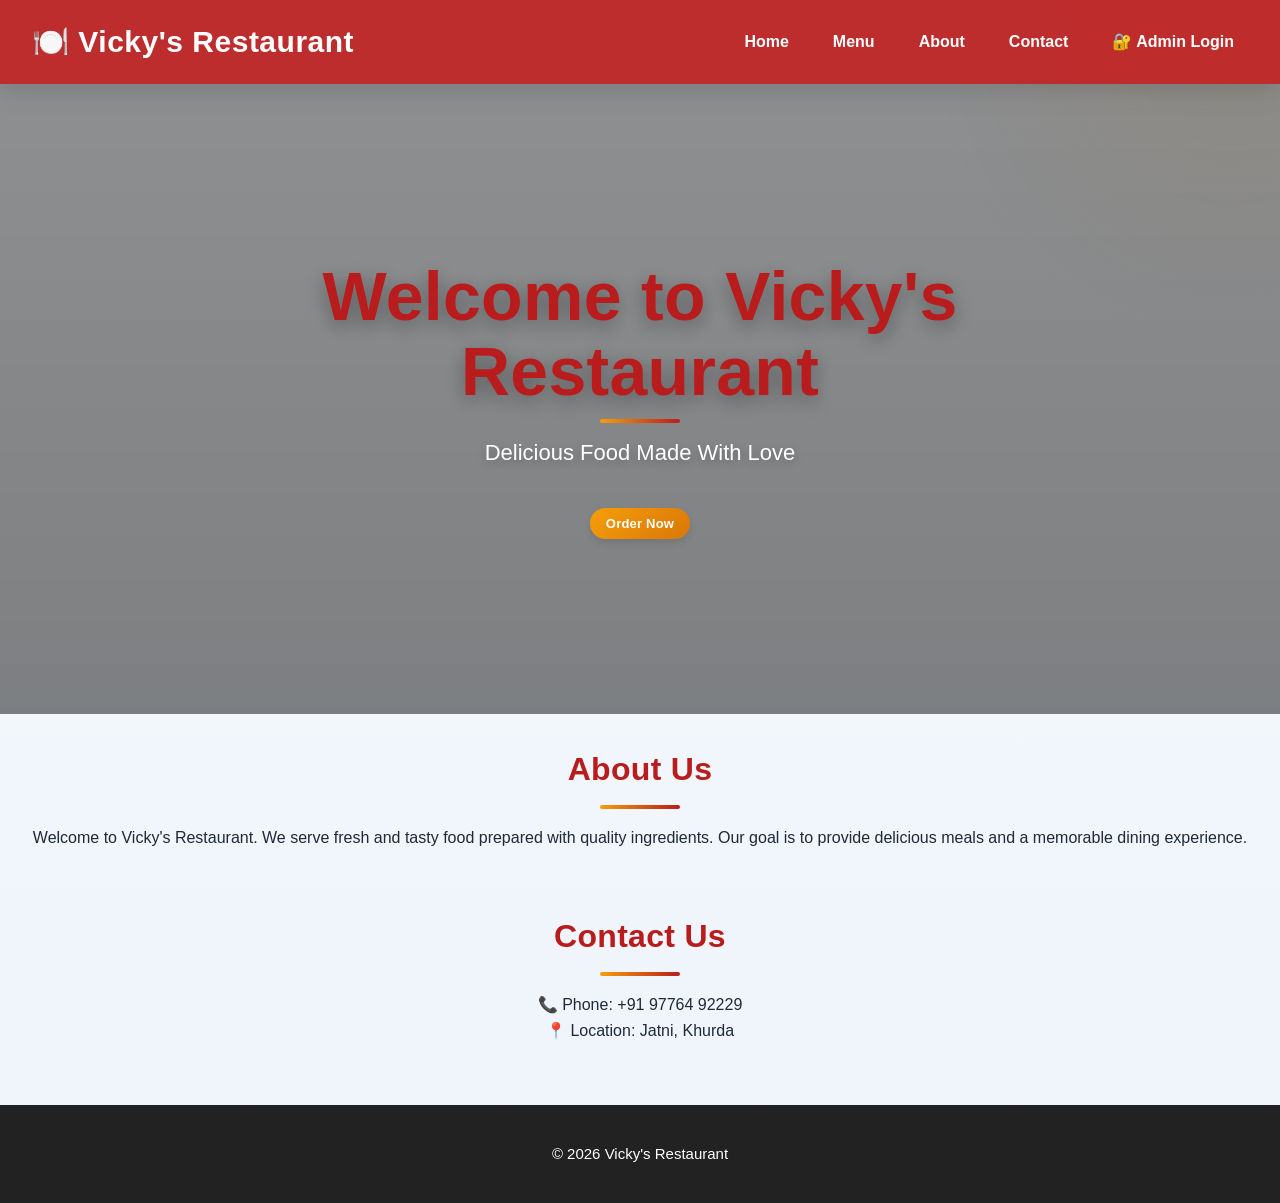
<file: index.html>
<!DOCTYPE html>
<html lang="en">

<head>
    <meta charset="UTF-8">
    <meta name="viewport" content="order now
        width=device-width, initial-scale=1.0">

    <title>Vicky's Restaurant</title>

    <link rel="stylesheet" href="style.css">
</head>



    
<body>

    <header>
        <!-- START: Clickable Restaurant Header Link -->
        <h1>
            <!-- This link ensures that clicking the header refreshes or stays on the homepage -->
            <a href="index.html" class="header-logo-link">🍽️ Vicky's Restaurant</a>
        </h1>
        <!-- END: Clickable Restaurant Header Link -->



        <!-- ==========================================================
             WEBSITE NAVIGATION
        
             PURPOSE:
             Displays the main navigation menu for customers
             and provides access to the Admin Login page.
             ========================================================== -->
        
        <nav>
        
            <a href="#home">
        
                Home
        
            </a>
        
        
            <a href="menu.html">
        
                Menu
        
            </a>
        
        
            <a href="#about">
        
                About
        
            </a>
        
        
            <a href="#contact">
        
                Contact
        
            </a>
        
        
            <a href="admin-login.html">
        
                🔐 Admin Login
        
            </a>
        
        </nav>
    </header>


    <section id="home" class="hero">

        <h2>Welcome to Vicky's Restaurant</h2>

        <p>Delicious Food Made With Love</p>

        <button onclick="window.location.href='menu.html'">
          Order Now
        </button>

    </section>



    
    
    <section id="about">
    
    <h2>About Us</h2>
    
    <p>
    Welcome to Vicky's Restaurant.
    We serve fresh and tasty food prepared with quality ingredients.
    Our goal is to provide delicious meals and a memorable dining experience.
    </p>
    
    </section>


    <section id="contact">

        <h2>Contact Us</h2>

        <p>📞 Phone: +91 97764 92229</p>

        <p>📍 Location: Jatni, Khurda</p>

    </section>


    <footer>
    
        <p>
            © 2026 Vicky's Restaurant
        </p>

    </footer>
    
    <script src="script.js"></script>

</body>

</html>
</file>
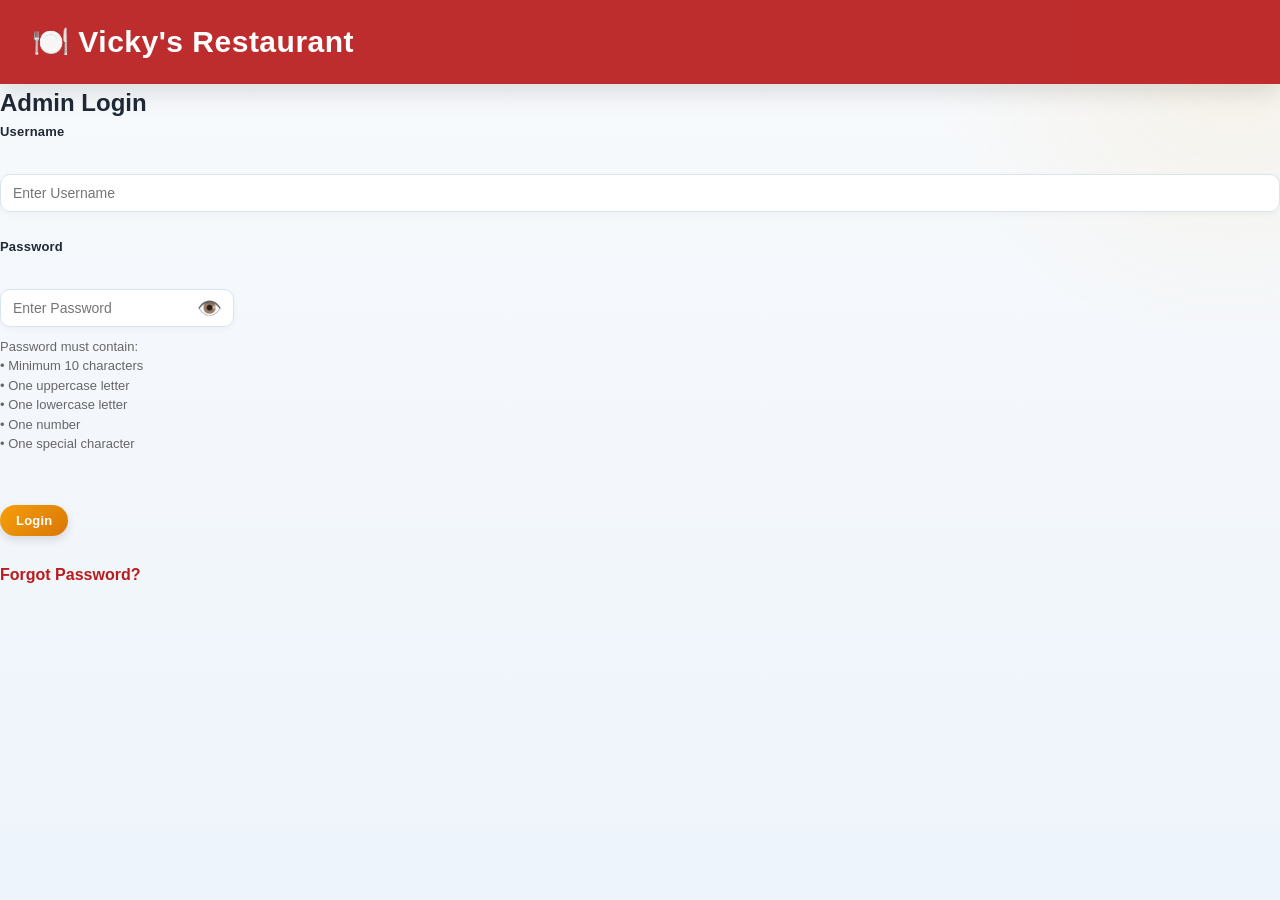
<file: admin-dashboard.html>
<!DOCTYPE html>
<html lang="en">

<head>

    <!-- ==========================================================
         PAGE INFORMATION
    =========================================================== -->

    <meta charset="UTF-8">

    <meta name="viewport"
          content="width=device-width, initial-scale=1.0">

    <title>Bite Amit Restaurant | Admin Dashboard</title>

    <!-- Global Stylesheet -->
    <link rel="stylesheet" href="style.css">
    <script>
    
    if(localStorage.getItem("adminLoggedIn") !== "true"){
    
        window.location.href = "admin-login.html";
    
    }
    
    </script>

</head>

<body>

    <!-- ==========================================================
         HEADER

         PURPOSE:
         Displays the restaurant name at the top of the page.
    =========================================================== -->

    <header>

        <!-- START: Clickable Restaurant Header Link -->
        <h1>
            <!-- This link ensures that clicking the header refreshes or stays on the homepage -->
            <a href="index.html" class="header-logo-link">🍽️ Vicky's Restaurant</a>
        </h1>
        <!-- END: Clickable Restaurant Header Link -->


    </header>


    <!-- ==========================================================
         ADMIN DASHBOARD

         PURPOSE:
         Main landing page displayed after a successful
         administrator login.
    =========================================================== -->

     <main>
    
        <!-- ======================================================
             DASHBOARD HEADER SECTION
        
             PURPOSE:
             Keeps the page title and logout button
             on the same horizontal line.
        
             BENEFIT:
             Saves vertical screen space and allows
             Orders Need Attention table to appear higher.
        ======================================================= -->
        
        <div class="dashboard-header">
        
        
            <!-- Dashboard Page Title -->
            <h2>
        
                Admin Dashboard
        
            </h2>
        
        
        
            <!-- Logout Button
        
                 PURPOSE:
                 Allows administrator to logout.
        
                 POSITION:
                 Moved beside dashboard title
                 to reduce unnecessary vertical space.
            -->
        
            <button 
                class="logout-btn"
                onclick="adminLogout()">
        
                🚪 Logout
        
            </button>
        
        
        </div>
    
    
        <!-- ======================================================
             ADMIN MODULES
    
             PURPOSE:
             Provides quick access to all administration modules.
        ======================================================= -->
        <!-- ======================================================
             ADMIN MODULE TILES
        
             PURPOSE:
             Displays administration modules as clickable tiles.
        
             FUTURE:
             New modules can be added by creating another tile
             inside this container.
        ======================================================= -->
        
        
        <div class="admin-module-container">
        
        
            <!-- =====================================
                 MANAGE MENU TILE
            ====================================== -->
        
            <div class="admin-module-tile menu-tile"
                 onclick="window.location.href='admin-menu.html'">
        
        
                <!-- =====================================
                     TILE HEADER
                
                     PURPOSE:
                     Places icon and title on the same line
                     to reduce tile height.
                ====================================== -->
                
                <div class="admin-module-title">
                   
                
                
                    <!-- Module Name -->
                    <h3>
                        Manage Menu
                    </h3>
                
                
                </div>
                
                
                
                <!-- Module Description
                
                     PURPOSE:
                     Gives short explanation of module.
                -->
                
                <p>
                    Add, edit and manage restaurant menu items.
                </p>
        
        
            </div>
        
        
        
        
            <!-- =====================================
                 ORDER MANAGEMENT TILE
            ====================================== -->
        
            <div class="admin-module-tile order-tile"
                 onclick="window.location.href='admin-orders.html'">
        
                        
                <!-- =====================================
                     TILE HEADER
                
                     PURPOSE:
                     Keeps icon and title on the same line
                     to reduce tile height.
                ====================================== -->
                
                <div class="admin-module-title">

                
                    <!-- Module Name -->
                    <h3>
                        Order Management
                    </h3>
                
                
                </div>
                
                
                
                <!-- Module Description -->
                <p>
                    View and manage customer orders.
                </p>
        
        
            </div>
        
        
        
        
            <!-- =====================================
                 INVENTORY MANAGEMENT TILE
            ====================================== -->
        
            <div class="admin-module-tile inventory-tile"
                 onclick="window.location.href='admin-inventory.html'">
        
        
                <!-- =====================================
                     TILE HEADER
                
                     PURPOSE:
                     Keeps icon and title on the same line
                     to reduce tile height.
                ====================================== -->
                
                <div class="admin-module-title">

                    <!-- Module Name -->
                    <h3>
                        Inventory Management
                    </h3>
                
                
                </div>
                
                
                
                <!-- Module Description -->
                <p>
                    Manage ingredients and purchase records.
                </p>
        
        
            </div>
        
        
        
        
            <!-- =====================================
                 REPORTS TILE
            ====================================== -->
        
            <div class="admin-module-tile reports-tile"
                 onclick="window.location.href='admin-reports.html'">
        
                <!-- =====================================
                     TILE HEADER
                
                     PURPOSE:
                     Keeps icon and title on the same line
                     to reduce tile height.
                ====================================== -->
                
                <div class="admin-module-title">

                    <!-- Module Name -->
                    <h3>
                        Reports & Dashboard
                    </h3>
                
                
                </div>
                
                
                
                <!-- Module Description -->
                <p>
                    View sales reports and business insights.
                </p>
        
        
            </div>
        
        
        </div>


        <!-- ======================================================
             ORDERS NEED ATTENTION

             PURPOSE:
             Displays all active customer orders that
             require restaurant attention.

             NOTE:
             The table body is intentionally empty.

             It will automatically be populated from
             Local Storage in Project 3 - Phase 2.

        ======================================================= -->

        <div class="orders-attention-section">

            <h3>

                🔔 Orders Need Attention

            </h3>


            <!-- ===============================================
                 SCROLLABLE ORDER TABLE

                 PURPOSE:
                 Displays active orders in a compact,
                 easy-to-read table.

                 Columns:

                 • Order Number
                 • Customer Name
                 • Phone Number
                 • Order Type
                 • Pickup / Serve Time
                 • Ordered Items

            ================================================ -->

            <div class="orders-attention-table-container">

                <table class="orders-attention-table">

                    <!-- ==========================================================
                         ORDERS NEED ATTENTION TABLE HEADER
                    
                         PURPOSE:
                         Allows the administrator to sort the table
                         by clicking the column headings.
                    
                    ========================================================== -->
                    
                    <thead>
                    
                        <tr>
                    
                            <th
                                onclick="sortAttentionOrders('orderId')"
                                style="cursor:pointer;"
                            >
                    
                                Order No ▲▼
                    
                            </th>
                    
                            <th
                                onclick="sortAttentionOrders('customer')"
                                style="cursor:pointer;"
                            >
                    
                                Name ▲▼
                    
                            </th>
                    
                            <th
                                onclick="sortAttentionOrders('phone')"
                                style="cursor:pointer;"
                            >
                    
                                Phone ▲▼
                    
                            </th>
                    
                            <th
                                onclick="sortAttentionOrders('type')"
                                style="cursor:pointer;"
                            >
                    
                                Type ▲▼
                    
                            </th>
                    
                            <th
                                onclick="sortAttentionOrders('pickup')"
                                style="cursor:pointer;"
                            >
                    
                                Pickup / Serve Time ▲▼
                    
                            </th>
                    
                            <th>
                    
                                Ordered Items
                    
                            </th>
                    
                        </tr>
                    
                    </thead>

                    <!-- ===========================================
                         TABLE BODY

                         PURPOSE:
                         JavaScript will automatically insert
                         active orders here.

                    ============================================ -->

                    <tbody id="orders-attention-body">

                    </tbody>

                </table>

            </div>

        </div>


        <!-- ======================================================
             FUTURE MODULES
    
             PURPOSE:
             Reserve this area for future administration modules.
    
             Examples:
             • Customer Management
             • Employee Management
             • Kitchen Display
             • Coupons & Offers
             • Restaurant Settings
             • User Management
             • Backup & Restore
        ======================================================= -->
  </main>
<script src="admin.js"></script>

</body>

</html>
</file>
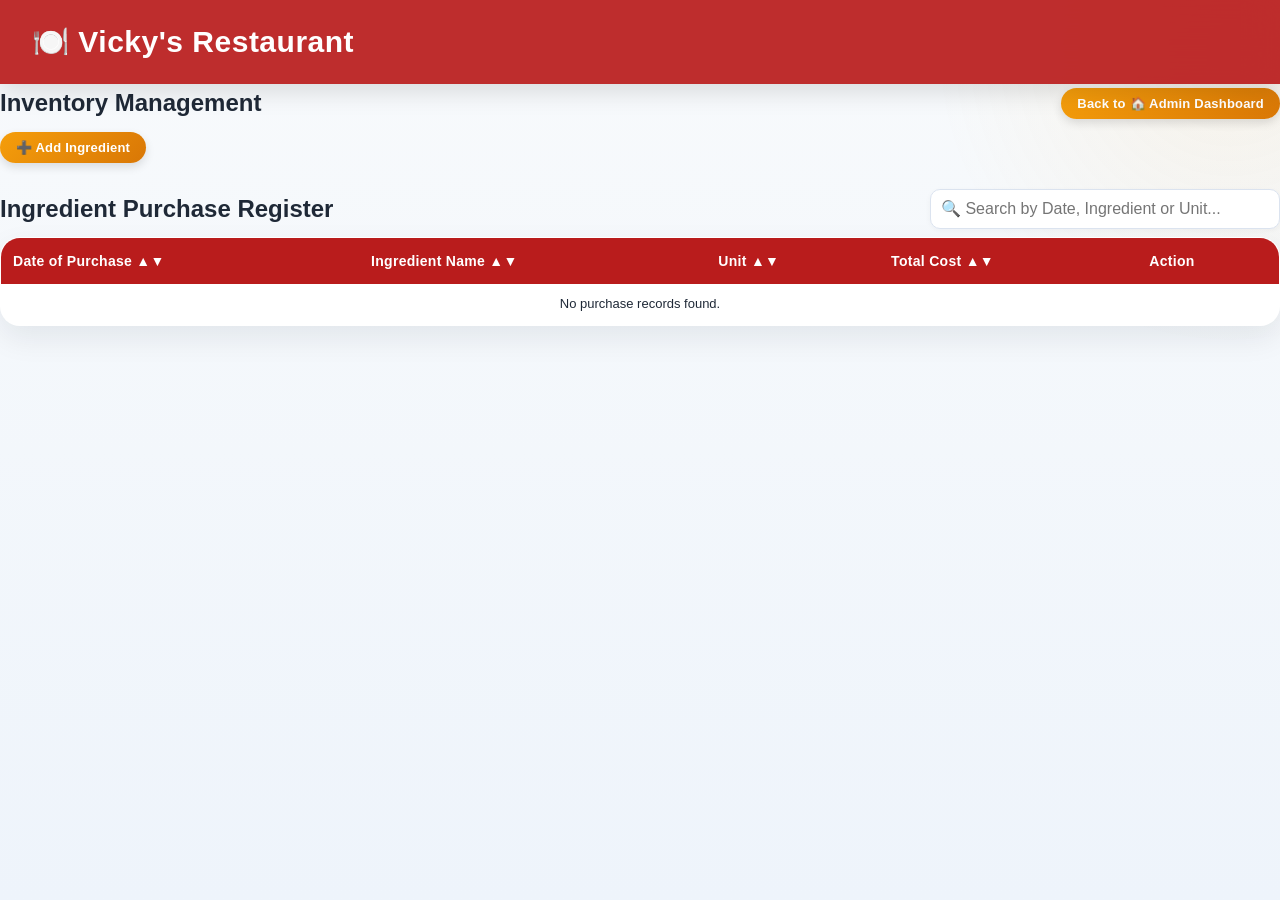
<file: admin-inventory.html>
<!DOCTYPE html>
<html lang="en">

<head>

<meta charset="UTF-8">

<meta name="viewport"
content="width=device-width, initial-scale=1.0">

<title>
Bite Amit Restaurant | Inventory Management
</title>

<link rel="stylesheet"
href="style.css">

</head>

<body>

<!-- ==========================================================
     HEADER

     PURPOSE:
     Displays the Inventory Management page title.
========================================================== -->

<header>

<!-- START: Clickable Restaurant Header Link -->
<h1>
    <!-- This link ensures that clicking the header refreshes or stays on the homepage -->
    <a href="index.html" class="header-logo-link">🍽️ Vicky's Restaurant</a>
</h1>
<!-- END: Clickable Restaurant Header Link -->


</header>


<!-- ==========================================================
     MAIN CONTENT

     PURPOSE:
     Displays Ingredient Master List.

========================================================== -->

<main>

<!-- ==========================================================
     PAGE TITLE

     PURPOSE:
     Displays the Inventory Management page
     heading.

========================================================== -->

<!-- ==========================================================
     PAGE HEADER ROW

     PURPOSE:
     Keeps page title and navigation button
     on the same horizontal line.

     LEFT:
     Inventory Management title

     RIGHT:
     Back to Admin Dashboard button
========================================================== -->

<div class="page-header-row">


    <!-- PAGE TITLE -->

    <h2>

        Inventory Management

    </h2>



    <!-- BACK TO ADMIN DASHBOARD BUTTON -->

    <button
    onclick="window.location.href='admin-dashboard.html'">

        Back to 🏠 Admin Dashboard

    </button>


</div>




<!-- ==========================================================
INVENTORY MANAGEMENT

PURPOSE:
Displays the Add Ingredient button.
The Purchase Entry Form is hidden initially and
will be displayed when the Add Ingredient button
is clicked.

========================================================== -->

<button
id="addIngredientButton">

➕ Add Ingredient

</button>



<!-- ==========================================================
     ADD INGREDIENT PURCHASE MODAL

     PURPOSE:
     Popup used to add one or more ingredient
     purchase entries.

     This popup is hidden initially.

     It will open when the
     "➕ Add Ingredient" button is clicked.

========================================================== -->

<div
id="purchaseModal"
class="modal">

<div
class="modal-content">

<!-- ==========================================================
     MODAL HEADER
========================================================== -->

<span
id="closePurchaseModal"
class="close">

&times;

</span>

<h2>

Add Ingredient Purchase

</h2>

<hr>

<!-- ==========================================================
     PURCHASE ENTRY TABLE

     PURPOSE:
     Purchase rows will be added here using
     JavaScript.

========================================================== -->

<table
id="purchaseEntryTable">

<thead>

<tr>

<th>

Date of Purchase

</th>

<th>

Ingredient Name

</th>

<th>

Unit

</th>

<th>

Total Cost

</th>

<th>

Action

</th>

</tr>

</thead>

<tbody
id="purchaseEntryBody">

<!-- Purchase rows will be created here -->

</tbody>

</table>

<br>

<!-- ==========================================================
     ADD ROW BUTTON
========================================================== -->

<button
id="addPurchaseRowButton">

➕ Add Another Row

</button>

&nbsp;&nbsp;

<!-- ==========================================================
     SAVE PURCHASE BUTTON
========================================================== -->

<button
id="savePurchaseButton">

💾 Save Purchase

</button>

&nbsp;&nbsp;

<!-- ==========================================================
     CANCEL BUTTON
========================================================== -->

<button
id="cancelPurchaseButton">

❌ Cancel

</button>

</div>

</div>

<br><br>

<!-- ==========================================================
     PURCHASE REGISTER HEADER

     PURPOSE:
     Displays the Purchase Register heading and
     Search box on the same horizontal line.

========================================================== -->

<div class="purchase-register-header">

    <h2>

        Ingredient Purchase Register

    </h2>

    <!-- ======================================================
         SEARCH PURCHASE REGISTER
    ======================================================= -->

    <input
    type="text"
    id="searchPurchaseInput"
    placeholder="🔍 Search by Date, Ingredient or Unit...">

</div>

<!-- ==========================================================
     PURCHASE REGISTER TABLE

     PURPOSE:
     Uses the same modern styling as the
     "Orders Need Attention" table on the
     Admin Dashboard.

========================================================== -->

<table
id="purchaseRegisterTable"
class="admin-table">

<!-- ==========================================================
     PURCHASE REGISTER TABLE HEADER

     PURPOSE:
     Displays sortable column headers for
     the Ingredient Purchase Register.

========================================================== -->

<thead>

<tr>

<th
id="sortPurchaseDate">

Date of Purchase ▲▼

</th>

<th
id="sortIngredientName">

Ingredient Name ▲▼

</th>

<th
id="sortUnit">

Unit ▲▼

</th>

<th
id="sortTotalCost">

Total Cost ▲▼

</th>

<th>

Action

</th>

</tr>

</thead>

<tbody
id="purchaseRegisterBody">

<tr>

<td
colspan="5"
style="text-align:center;">

No purchase records found.

</td>

</tr>

</tbody>

</table>

</main>

<script src="admin-inventory.js"></script>

</body>

</html>
</file>
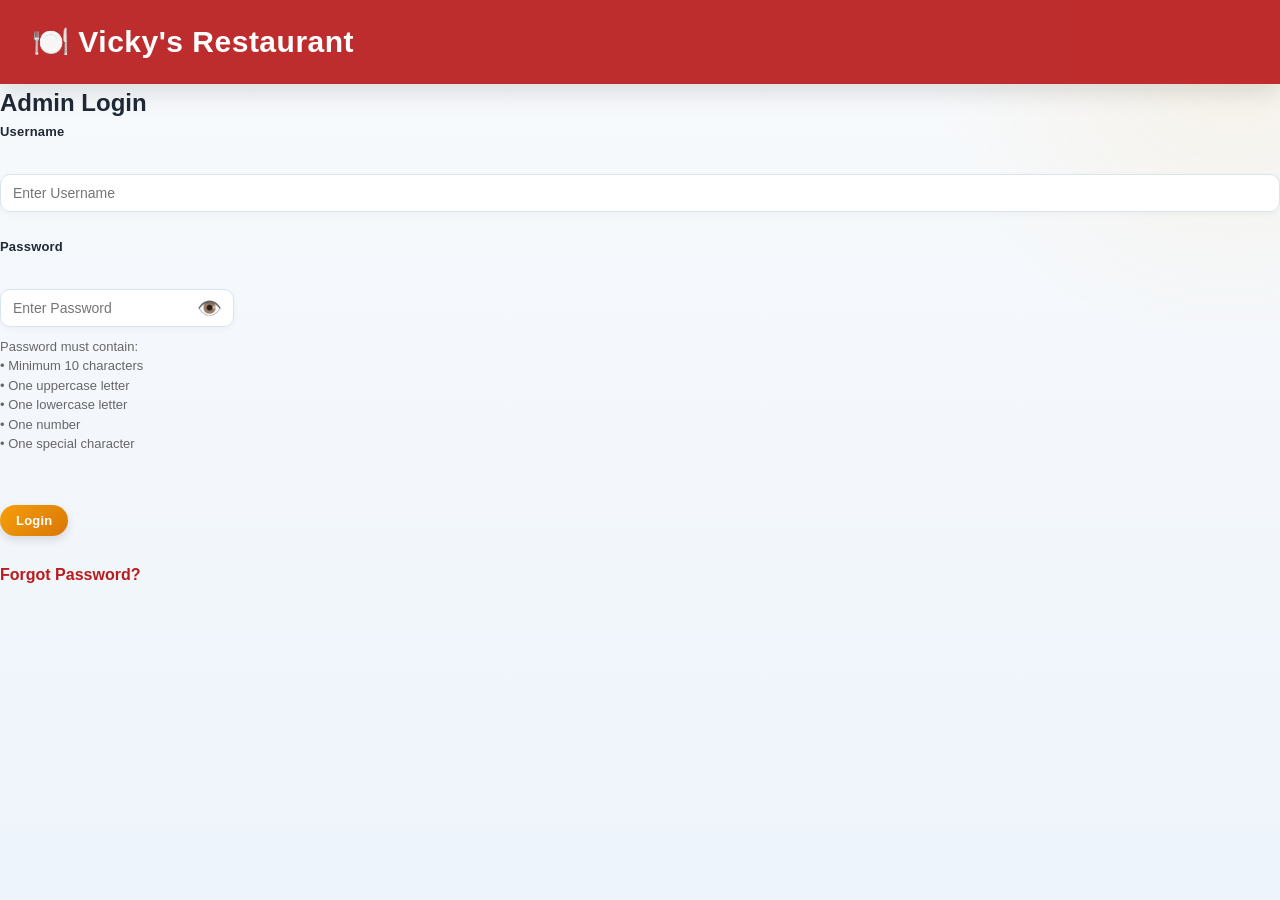
<file: admin-login.html>
<!DOCTYPE html>
<html lang="en">

<head>

    <meta charset="UTF-8">

    <meta name="viewport"
          content="width=device-width, initial-scale=1.0">

    <title>Bite Amit Restaurant | Admin Login</title>

    <link rel="stylesheet" href="style.css">

</head>

<body>


<!-- ==========================================================
     HEADER

     PURPOSE:
     Displays restaurant title.
     ========================================================== -->

<header>

    <!-- START: Clickable Restaurant Header Link -->
    <h1>
        <!-- This link ensures that clicking the header refreshes or stays on the homepage -->
        <a href="index.html" class="header-logo-link">🍽️ Vicky's Restaurant</a>
    </h1>
    <!-- END: Clickable Restaurant Header Link -->


</header>



<!-- ==========================================================
     ADMIN LOGIN FORM

     PURPOSE:
     Allows restaurant administrator to login.
     ========================================================== -->

<main>

    <h2>Admin Login</h2>

    <div id="admin-login">

        <label>

            Username

        </label>

        <br>

        <input

            type="text"

            id="username"

            placeholder="Enter Username"

        >

        <br><br>


        <label>

            Password

        </label>

        <br>


        <div class="password-container">
        
            <input
                
                type="password"
                
                id="password"
                
                placeholder="Enter Password"
                
                onkeypress="handleAdminLogin(event)"
                
            >
        
            <span 
                class="toggle-password"
                onclick="togglePassword()"
            >
                👁️
            </span>
        
        </div>
        
        
        <p class="password-hint">
        
        Password must contain:
        <br>
        • Minimum 10 characters
        <br>
        • One uppercase letter
        <br>
        • One lowercase letter
        <br>
        • One number
        <br>
        • One special character
        
        </p>

        <br><br>


        <button onclick="adminLogin()">
        
            Login
        
        </button>
        
        
        <br><br>
        
        
        <a href="#" onclick="forgotPassword()" class="forgot-password">
        
            Forgot Password?
        
        </a>

    </div>

</main>



<!-- ==========================================================
     JAVASCRIPT

     PURPOSE:
     Loads admin login functionality.
     ========================================================== -->

<script src="admin.js"></script>

</body>

</html>
</file>
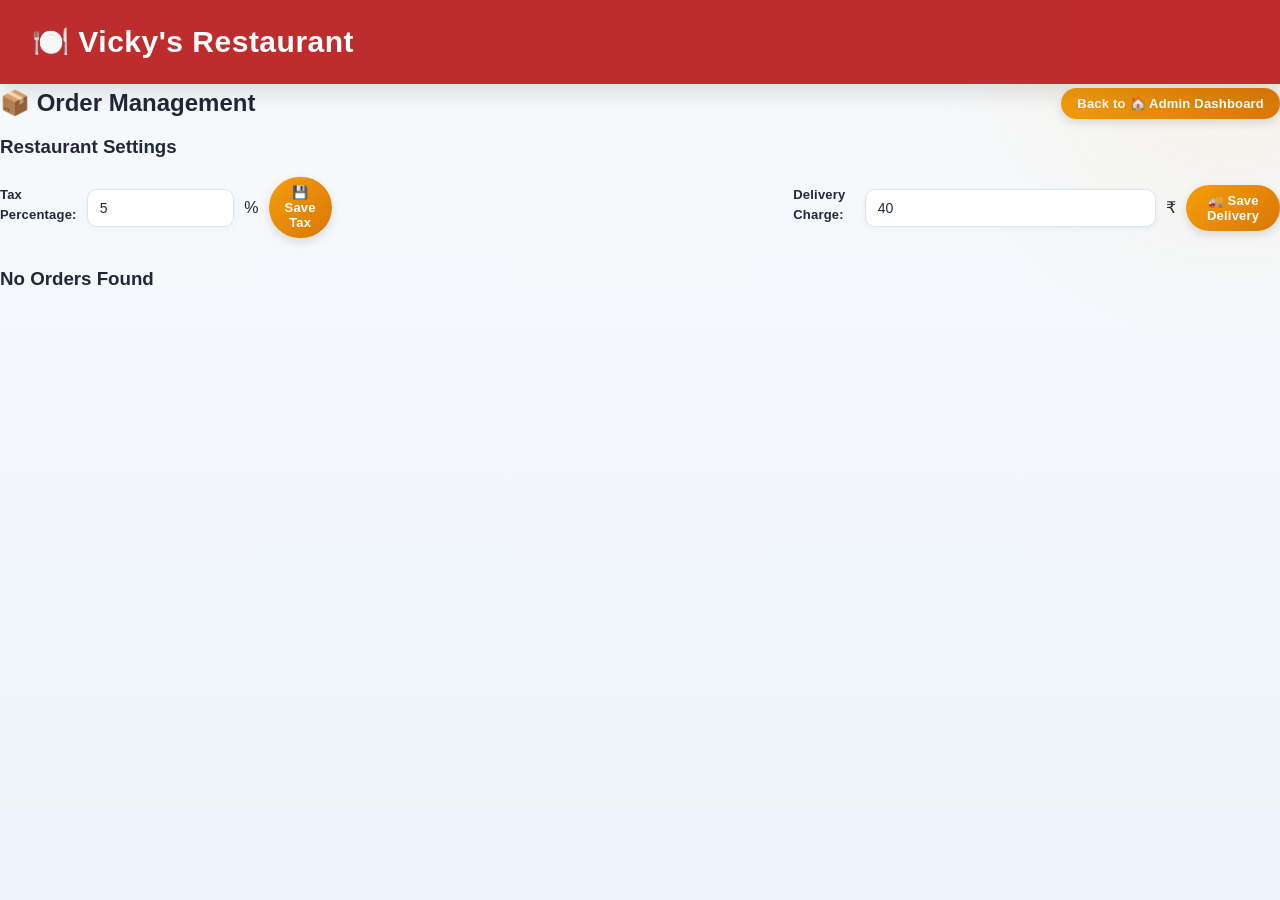
<file: admin-orders.html>
<!DOCTYPE html>
<html lang="en">

<head>

<meta charset="UTF-8">

<meta name="viewport"
content="width=device-width, initial-scale=1.0">

<title>
Bite Amit Restaurant | Order Management
</title>

<link rel="stylesheet" href="style.css">

</head>

<body>

<header>

<!-- START: Clickable Restaurant Header Link -->
<h1>
    <!-- This link ensures that clicking the header refreshes or stays on the homepage -->
    <a href="index.html" class="header-logo-link">🍽️ Vicky's Restaurant</a>
</h1>
<!-- END: Clickable Restaurant Header Link -->


</header>

<main>
<div class="page-header-row">
<h2>

📦 Order Management

</h2>

<!-- ==========================================================
     NAVIGATION BUTTONS

     PURPOSE:
     Quick navigation back to Admin Dashboard
     and Order Management.

========================================================== -->

<button
onclick="window.location.href='admin-dashboard.html'">

Back to 🏠 Admin Dashboard

</button>
</div>
<!-- ==========================================================
     RESTAURANT TAX SETTINGS

     PURPOSE:
     Allows administrator to set invoice tax percentage.

     Example:
     Tax = 5 means all invoices apply 5% tax.

========================================================== -->


<div class="tax-settings">


    <h3>

        Restaurant Settings

    </h3>


    <!-- ==========================================================
         RESTAURANT SETTINGS ROW
    
         PURPOSE:
         Displays Tax Percentage and Delivery Charge
         on one horizontal line.
    
    ========================================================== -->
    
    <div class="restaurant-settings-row">
    
        <!-- ======================================================
             TAX SETTINGS
        ======================================================= -->
    
        <div class="setting-group">
    
            <label>
    
                Tax Percentage:
    
            </label>
    
            <input
    
                type="number"
    
                id="taxPercentage"
    
                value="5"
    
                min="0"
    
                max="100"
    
            >
    
            %
    
            <button onclick="saveTaxPercentage()">
    
                💾 Save Tax
    
            </button>
    
        </div>
    
        <!-- ======================================================
             DELIVERY CHARGE SETTINGS
        ======================================================= -->
    
        <div class="setting-group">
    
            <label>
    
                Delivery Charge:
    
            </label>
    
            <input
    
                type="number"
    
                id="deliveryCharge"
    
                value="40"
    
                min="0"
    
            >
    
            ₹
    
            <button onclick="saveDeliveryCharge()">
    
                🚚 Save Delivery
    
            </button>
    
        </div>
    
    </div>
</div>



<br>



<div id="admin-orders-container">

</div>

</main>

<script src="admin-orders.js"></script>

<!-- ==========================================================
     ORDER DETAILS MODAL

     PURPOSE:
     Displays complete information about the selected order.

     NOTE:
     This popup is initially hidden and will be opened
     when the admin clicks the View (👁) button.

========================================================== -->

<div id="order-details-modal" class="modal">

    <div class="modal-content">

        <!-- Close Button -->

        <span
            class="close"
            onclick="closeOrderModal()"
        >
            &times;
        </span>

        <!-- Modal Heading -->

        <h2>

            Order Details

        </h2>

        <!-- Order Details will be inserted here -->

        <div id="order-details-content">

        </div>

    </div>

</div>

</body>

</html>
</file>
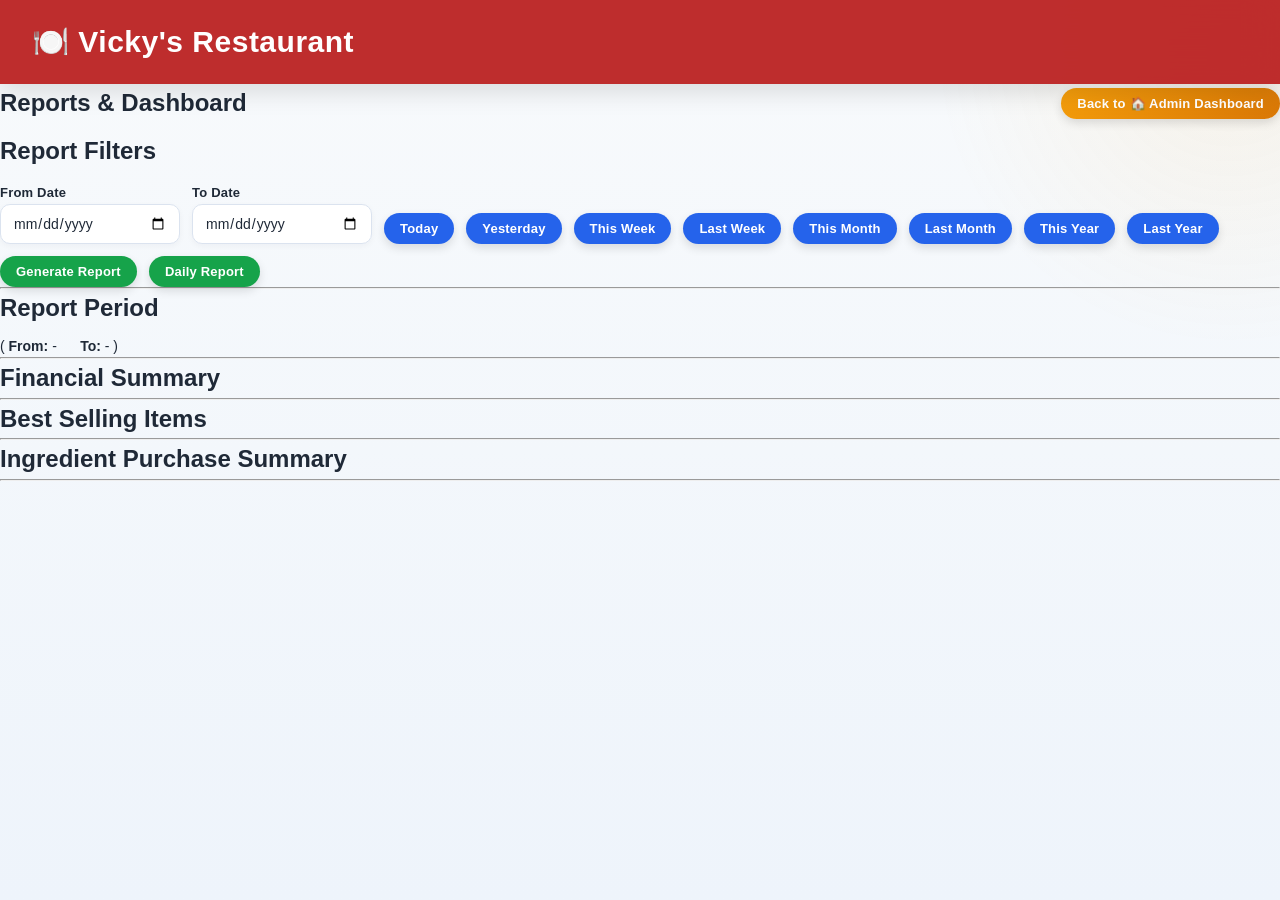
<file: admin-reports.html>
<!DOCTYPE html>
<html lang="en">

<head>

    <meta charset="UTF-8">

    <meta name="viewport"
          content="width=device-width, initial-scale=1.0">

    <title>Reports & Dashboard</title>

    <!-- Main Stylesheet -->
    <link rel="stylesheet" href="style.css">

</head>

<header>

<!-- START: Clickable Restaurant Header Link -->
<h1>
    <!-- This link ensures that clicking the header refreshes or stays on the homepage -->
    <a href="index.html" class="header-logo-link">🍽️ Vicky's Restaurant</a>
</h1>
<!-- END: Clickable Restaurant Header Link -->


</header>

<main>

<!-- ==========================================================
     PAGE TITLE

     PURPOSE:
     Displays the Reports & Dashboard page
     heading.

========================================================== -->
<div class="page-header-row">
<h2>

Reports & Dashboard

</h2>    
    
<!-- ==========================================================
     NAVIGATION BUTTONS

     PURPOSE:
     Quick navigation back to Admin Dashboard
     and Order Management.

========================================================== -->

<button
onclick="window.location.href='admin-dashboard.html'">

Back to 🏠 Admin Dashboard

</button>

</div>    


    

<body>


    <!-- ==========================================
         Report Filters
    =========================================== -->

    <div id="reportFilters">

        <h2>Report Filters</h2>

        <label>
            From Date
            <input
                type="date"
                id="fromDate">
        </label>

        <br><br>

        <label>
            To Date
            <input
                type="date"
                id="toDate">
        </label>

        <br><br>

        <!-- Quick Filter Buttons -->

        <button id="todayBtn">Today</button>

        <button id="yesterdayBtn">Yesterday</button>

        <button id="thisWeekBtn">This Week</button>

        <button id="lastWeekBtn">Last Week</button>

        <button id="thisMonthBtn">This Month</button>

        <button id="lastMonthBtn">Last Month</button>

        <button id="thisYearBtn">This Year</button>

        <button id="lastYearBtn">Last Year</button>

        <br><br>

        <!-- Generate Report -->
        
        <button id="generateReportBtn">
        
            Generate Report
        
        </button>
        
        <!-- ==========================================
             Daily Closing Report
        ========================================== -->
        
        <button id="dailyReportBtn">
        
            Daily Report
        
        </button>

    </div>


    <hr>



    <!-- ==========================================================
         REPORT PERIOD
    
         PURPOSE:
         Displays the selected report period in a
         single line.
    
         Example:
    
         Report Period
         (From: 01 Aug 2026    To: 31 Aug 2026)
    
    ========================================================== -->
    
    <div id="reportPeriod">
    
        <h2>
    
            Report Period
    
        </h2>
    
        <p class="report-period-inline">
    
            (
    
            <strong>From:</strong>
    
            <span id="displayFromDate">-</span>
    
            &nbsp;&nbsp;&nbsp;&nbsp;
    
            <strong>To:</strong>
    
            <span id="displayToDate">-</span>
    
            )
    
        </p>
    
    </div>


    <hr>


    <!-- ==========================================
         Financial Summary
    =========================================== -->

    <div id="financialSummary">

        <h2>Financial Summary</h2>

    </div>


    <hr>


    <!-- ==========================================
         Best Selling Items
    =========================================== -->

    <div id="bestSellingItems">

        <h2>Best Selling Items</h2>

    </div>


    <hr>


    <!-- ==========================================
         Ingredient Purchase Summary
    =========================================== -->

    <div id="ingredientPurchaseSummary">

        <h2>Ingredient Purchase Summary</h2>

    </div>

    <hr>
    
    <!-- ==========================================
         Daily Closing Report
         Hidden until Daily Report button is clicked
    ========================================== -->
    
    <div id="dailyReportSection" style="display:none;">
    
        <div class="daily-report-header">
        
            <div>
        
                <button id="backToReportsBtn">
        
                    ← Back to Reports
        
                </button>
        
                <h2>
        
                    Daily Closing Report
        
                </h2>
        
            </div>
        
            <div class="daily-report-actions">
    
                <label>
    
                    <input
                        type="radio"
                        name="autoReport"
                        id="autoReportOff"
                        checked>
    
                    Auto Report Disabled
    
                </label>
    
                <label>
    
                    <input
                        type="radio"
                        name="autoReport"
                        id="autoReportOn">
    
                    Auto Report Enabled
    
                </label>
    
                <button id="reportSettingsBtn">
    
                    ⚙ Settings
    
                </button>
    
            </div>
    
        </div>
    
        <hr>
    
        <!-- Placeholder
             Actual report contents will be added later -->
    
        <div id="dailyReportContent">
        
            <!-- ==========================================
                 Business Date
            =========================================== -->
        
            <h3>Business Date</h3>
        
            <p id="dailyBusinessDate">--</p>
        
            <hr>
        
        
            <!-- ==========================================
                 Order Summary
            =========================================== -->
        
            <h3>Order Summary</h3>
        
            <table border="1" cellpadding="8">
        
                <tr>
                    <td>Total Orders</td>
                    <td id="dailyTotalOrders">0</td>
                </tr>
        
                <tr>
                    <td>Gross Revenue</td>
                    <td id="dailyGrossRevenue">₹0.00</td>
                </tr>
        
                <tr>
                    <td>Tax Collected</td>
                    <td id="dailyTax">₹0.00</td>
                </tr>
        
                <tr>
                    <td>Delivery Charges</td>
                    <td id="dailyDelivery">₹0.00</td>
                </tr>
        
                <tr>
                    <td>Average Order Value</td>
                    <td id="dailyAverageOrder">₹0.00</td>
                </tr>
        
                <tr>
                    <td>Highest Order</td>
                    <td id="dailyHighestOrder">₹0.00</td>
                </tr>
        
                <tr>
                    <td>Lowest Order</td>
                    <td id="dailyLowestOrder">₹0.00</td>
                </tr>
        
            </table>
        
            <hr>
        
        
            <!-- ==========================================
                 Inventory Summary
            =========================================== -->
        
            <h3>Inventory Summary</h3>
        
            <table border="1" cellpadding="8">
        
                <tr>
                    <td>Total Purchases</td>
                    <td id="dailyTotalPurchases">0</td>
                </tr>
        
                <tr>
                    <td>Total Purchase Cost</td>
                    <td id="dailyPurchaseCost">₹0.00</td>
                </tr>
        
                <tr>
                    <td>Most Purchased Ingredient</td>
                    <td id="dailyTopIngredient">--</td>
                </tr>
        
                <tr>
                    <td>Highest Purchase Cost Ingredient</td>
                    <td id="dailyHighestIngredient">--</td>
                </tr>
        
            </table>
        
            <hr>
        
        
            <!-- ==========================================
                 Net Revenue
            =========================================== -->
        
            <h3>Net Revenue</h3>
        
            <table border="1" cellpadding="8">
        
                <tr>
                    <td>Estimated Net Revenue</td>
                    <td id="dailyNetRevenue">₹0.00</td>
                </tr>
        
            </table>
        
            <hr>
        
        
            <!-- ==========================================
                 Best Selling Items
            =========================================== -->
        
            <h3>Best Selling Items</h3>
        
            <div id="dailyBestSellingItems">
        
                No data available.
        
            </div>
        
            <hr>
        
        
            <!-- ==========================================
                 Print
            =========================================== -->
        
            <button id="printDailyReportBtn">
        
                🖨 Print Daily Closing Report
        
            </button>
        
        </div>
    
    </div>
    
        
    <!-- ==========================================
         Auto Report Settings Modal
    ========================================== -->
    
    <div id="reportSettingsModal"
         style="display:none;">
    
        <div class="report-settings-box">
    
            <h2>Auto Report Settings</h2>
    
            <hr>
    
            <!-- ======================================
                 Report Type
            ======================================= -->
    
            <div class="report-settings-section">
    
                <h3>Report Type</h3>
    
                <label>
                    <input type="radio"
                           name="reportType"
                           value="daily"
                           checked>
    
                    Daily
                </label>
    
                <label>
                    <input type="radio"
                           name="reportType"
                           value="weekly">
    
                    Weekly
                </label>
    
                <label>
                    <input type="radio"
                           name="reportType"
                           value="monthly">
    
                    Monthly
                </label>
    
                <label>
                    <input type="radio"
                           name="reportType"
                           value="custom">
    
                    Custom
                </label>
    
            </div>
    
            <hr>
    
            <!-- ======================================
                 Report Time
            ======================================= -->
    
            <div class="report-settings-section">
    
                <h3>Report Time</h3>
    
                <input
                    type="time"
                    id="reportTime"
                    value="22:00">
    
            </div>
    
            <hr>
    
            <!-- ======================================
                 Report Delivery
            ======================================= -->
    
            <div class="report-settings-section">
    
                <h3>Report Delivery</h3>
    
                <label>
    
                    <input
                        type="checkbox"
                        id="deliveryPrint">
    
                    Print Automatically
    
                </label>
    
                <label>
    
                    <input
                        type="checkbox"
                        id="deliveryEmail">
    
                    Email
    
                </label>
    
                <label>
    
                    <input
                        type="checkbox"
                        id="deliveryWhatsapp">
    
                    WhatsApp
    
                </label>
    
            </div>
    
            <hr>
    
            <!-- ======================================
                 Email
            ======================================= -->
    
            <div class="report-settings-section">
    
                <h3>Email</h3>
    
                <input
                    type="email"
                    id="reportEmail"
                    placeholder="owner@gmail.com">
    
            </div>
    
            <hr>
    
            <!-- ======================================
                 WhatsApp
            ======================================= -->
    
            <div class="report-settings-section">
    
                <h3>WhatsApp</h3>
    
                <input
                    type="text"
                    id="reportWhatsapp"
                    placeholder="+91XXXXXXXXXX">
    
            </div>
    
            <hr>
    
            <!-- ======================================
                 Buttons
            ======================================= -->
    
            <div class="report-settings-footer">
    
                <button id="saveReportSettingsBtn">
    
                    💾 Save
    
                </button>
    
                <button id="closeSettingsBtn">
    
                    Cancel
    
                </button>
    
            </div>
    
        </div>
    
    </div>

    <!-- Reports JavaScript -->

    <script src="admin-reports.js"></script>

</body>

</html>
</file>
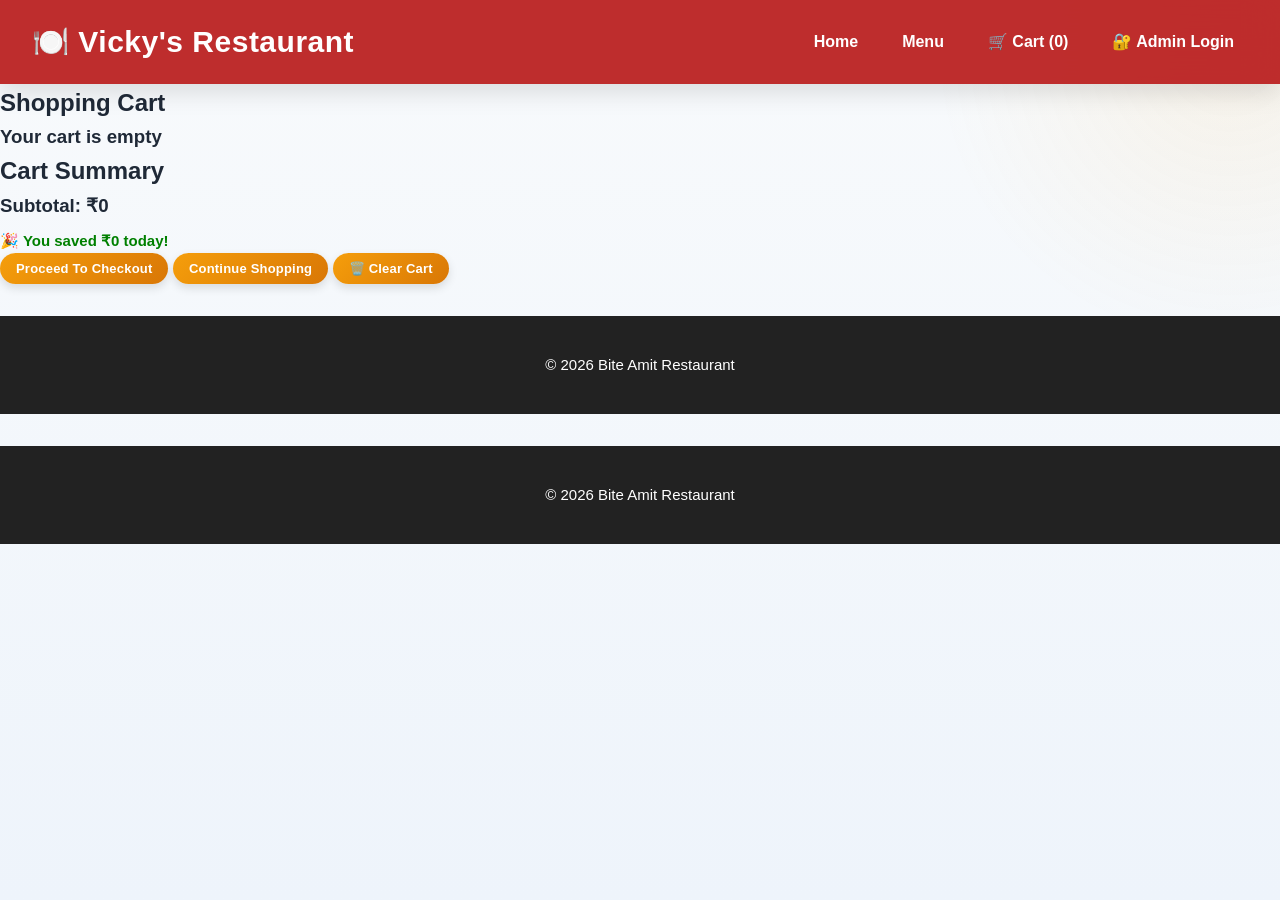
<file: cart.html>
<!DOCTYPE html>
<html lang="en">

<head>

<meta charset="UTF-8">

<meta name="viewport" content="width=device-width, initial-scale=1.0">

<title>Bite Amit Restaurant | Cart</title>

<link rel="stylesheet" href="style.css">

</head>


<body>


<header>

<!-- START: Clickable Restaurant Header Link -->
<h1>
    <!-- This link ensures that clicking the header refreshes or stays on the homepage -->
    <a href="index.html" class="header-logo-link">🍽️ Vicky's Restaurant</a>
</h1>
<!-- END: Clickable Restaurant Header Link -->



<nav>


<!-- ==========================================================
     WEBSITE NAVIGATION

     PURPOSE:
     Navigation for Customer and Administrator.
     ========================================================== -->

<a href="index.html">

Home

</a>


<a href="menu.html">

Menu

</a>


<a href="cart.html">

🛒 Cart

<span id="cart-count">(0)</span>

</a>


<a href="admin-login.html">

🔐 Admin Login

</a>

</nav>


</header>



<main>


<h2>Shopping Cart</h2>


<div id="cart-container">

</div>


<div id="cart-summary">

<h2>Cart Summary</h2>

<h3>
Subtotal:
₹<span id="subtotal">0</span>
</h3>


<p
style="
color:green;
font-weight:bold;
margin-top:8px;
font-size:15px;
"
>

🎉 You saved
₹<span id="saved-highlight">0</span>
today!

</p>


<div id="cart-buttons">

<button onclick="goToCheckout()">

Proceed To Checkout

</button>

<button onclick="continueShopping()">

Continue Shopping

</button>

<button id="clear-cart-btn" onclick="clearCart()">

🗑️ Clear Cart

</button>

</div>


</div>

</main>

</div>

</main>

<!-- ==========================================================
     ORDER TYPE SELECTION POPUP

     PURPOSE:
     Before proceeding to Checkout, the customer must
     choose how they want to receive the order.

========================================================== -->

<div

id="order-type-modal"

style="
display:none;
position:fixed;
top:0;
left:0;
width:100%;
height:100%;
background:rgba(0,0,0,0.5);
z-index:9999;
"

>

    <div

    style="
    width:380px;
    margin:120px auto;
    background:white;
    padding:25px;
    border-radius:10px;
    text-align:center;
    "

    >

        <h2>

            Select Order Type

        </h2>

        <br>

        <button
        onclick="selectOrderType('Dine In')"
        style="width:100%;margin-bottom:10px;"
        >
            🍽️ Dine In
        </button>

        <button
        onclick="selectOrderType('Customer Take Away')"
        style="width:100%;margin-bottom:10px;"
        >
            🛍️ Customer Take Away
        </button>

        <button
        onclick="selectOrderType('Home Delivery')"
        style="width:100%;"
        >
            🚚 Home Delivery
        </button>

        <br><br>

        <button
        onclick="closeOrderTypePopup()"
        >
            ❌ Cancel
        </button>

    </div>

</div>

<footer>

<p>
© 2026 Bite Amit Restaurant
</p>

</footer>

<script src="cart.js"></script>

</body>
</html>

<footer>

<p>
© 2026 Bite Amit Restaurant
</p>

</footer>



<script src="cart.js"></script>


</body>

</html>
</file>
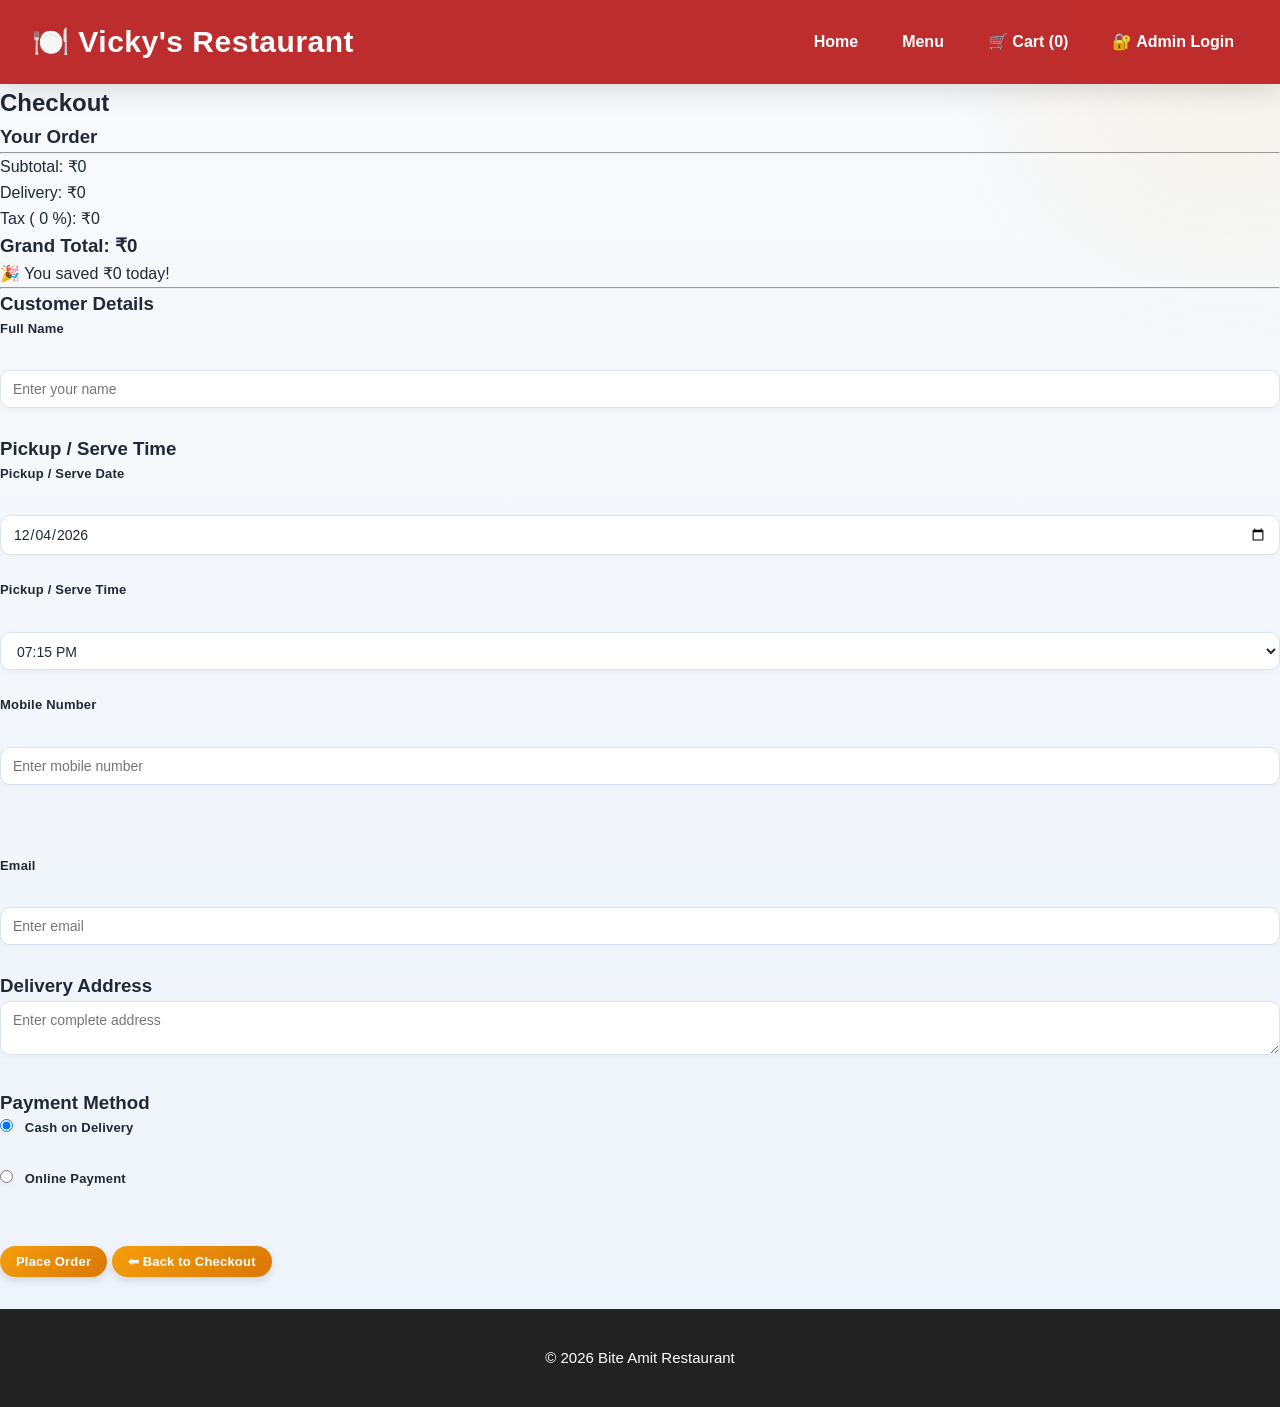
<file: checkout.html>
<!DOCTYPE html>
<html lang="en">

<head>

<meta charset="UTF-8">

<meta name="viewport" content="width=device-width, initial-scale=1.0">

<title>Bite Amit Restaurant | Checkout</title>

<link rel="stylesheet" href="style.css">

</head>


<body>


<header>

<!-- START: Clickable Restaurant Header Link -->
<h1>
    <!-- This link ensures that clicking the header refreshes or stays on the homepage -->
    <a href="index.html" class="header-logo-link">🍽️ Vicky's Restaurant</a>
</h1>
<!-- END: Clickable Restaurant Header Link -->



<nav>


<!-- ==========================================================
     WEBSITE NAVIGATION

     PURPOSE:
     Navigation for Customer and Administrator.
     ========================================================== -->

<a href="index.html">

Home

</a>


<a href="menu.html">

Menu

</a>


<a href="cart.html">

🛒 Cart

<span id="cart-count">(0)</span>

</a>


<a href="admin-login.html">

🔐 Admin Login

</a>


</nav>


</header>



<main>


<h2>
Checkout
</h2>


<div id="checkout-container">
<div id="order-summary">

<h3>Your Order</h3>

<div id="checkout-items">

</div>


<hr>


<p>
Subtotal:
₹<span id="checkout-subtotal">0</span>
</p>


<!-- ==========================================================
     DELIVERY CHARGE

     PURPOSE:
     Displays the delivery charge selected by the admin.

========================================================== -->

<p>

Delivery:

₹<span id="checkout-delivery">0</span>

</p>



<!-- ==========================================================
     TAX

     PURPOSE:
     Displays the restaurant tax that the customer
     will pay.

========================================================== -->

<p>

Tax (

<span id="checkout-tax-percentage">0</span>

%):

₹<span id="checkout-tax">0</span>

</p>



<!-- ==========================================================
     GRAND TOTAL

     PURPOSE:
     Displays the final amount payable.

     Formula:

     Subtotal
     + Delivery
     + Tax

========================================================== -->

<h3>

Grand Total:

₹<span id="checkout-total">0</span>

</h3>


<p id="saved-row">

🎉 You saved
₹<span id="checkout-discount">0</span>
today!

</p>

     

<hr>

</div>

<h3>
Customer Details
</h3>


<label>
Full Name
</label>

<br>

<input 
type="text"
id="customer-name"
placeholder="Enter your name">


<br><br>

<!-- ==========================================================
     PICKUP / SERVE TIME

     PURPOSE:
     Lets the customer choose when they want
     their food served, picked up or delivered.

========================================================== -->

<h3>
Pickup / Serve Time
</h3>

<!-- ==========================================================
     PICKUP / SERVE DATE

     PURPOSE:
     Customer selects the required date.

========================================================== -->

<label for="pickup-date">

Pickup / Serve Date

</label>

<br>

<input
type="date"
id="pickup-date">

<br><br>

<!-- ==========================================================
     PICKUP / SERVE TIME

     PURPOSE:
     Customer selects the required time in
     12-hour AM/PM format.

========================================================== -->

<label for="pickup-time">

Pickup / Serve Time

</label>

<br>

<select id="pickup-time">

</select>

<br><br>

<label>
Mobile Number
</label>

<br>

<input
type="tel"
id="mobile"
placeholder="Enter mobile number"
inputmode="numeric"
autocomplete="tel">
    
<div id="mobile-error" class="validation-error"></div>


<br><br>



<label>
Email
</label>

<br>

<input 
type="email"
id="email"
placeholder="Enter email">


<br><br>



<h3>
Delivery Address
</h3>


<textarea

id="address"

placeholder="Enter complete address">

</textarea>



<br><br>



<h3>
Payment Method
</h3>


<label>

<input 
type="radio"
name="payment"
value="Cash on Delivery"
checked>

Cash on Delivery

</label>


<br>


<label>

<input 
type="radio"
name="payment"
value="Online Payment">

Online Payment

</label>



<br><br>


<button onclick="placeOrder()">

Place Order

</button>

<button onclick="backToCheckout()">

⬅ Back to Checkout

</button>


</div>


</main>



<footer>

<p>
© 2026 Bite Amit Restaurant
</p>

</footer>


<script src="cart.js"></script>
<script src="checkout.js"></script>


</body>

</html>
</file>
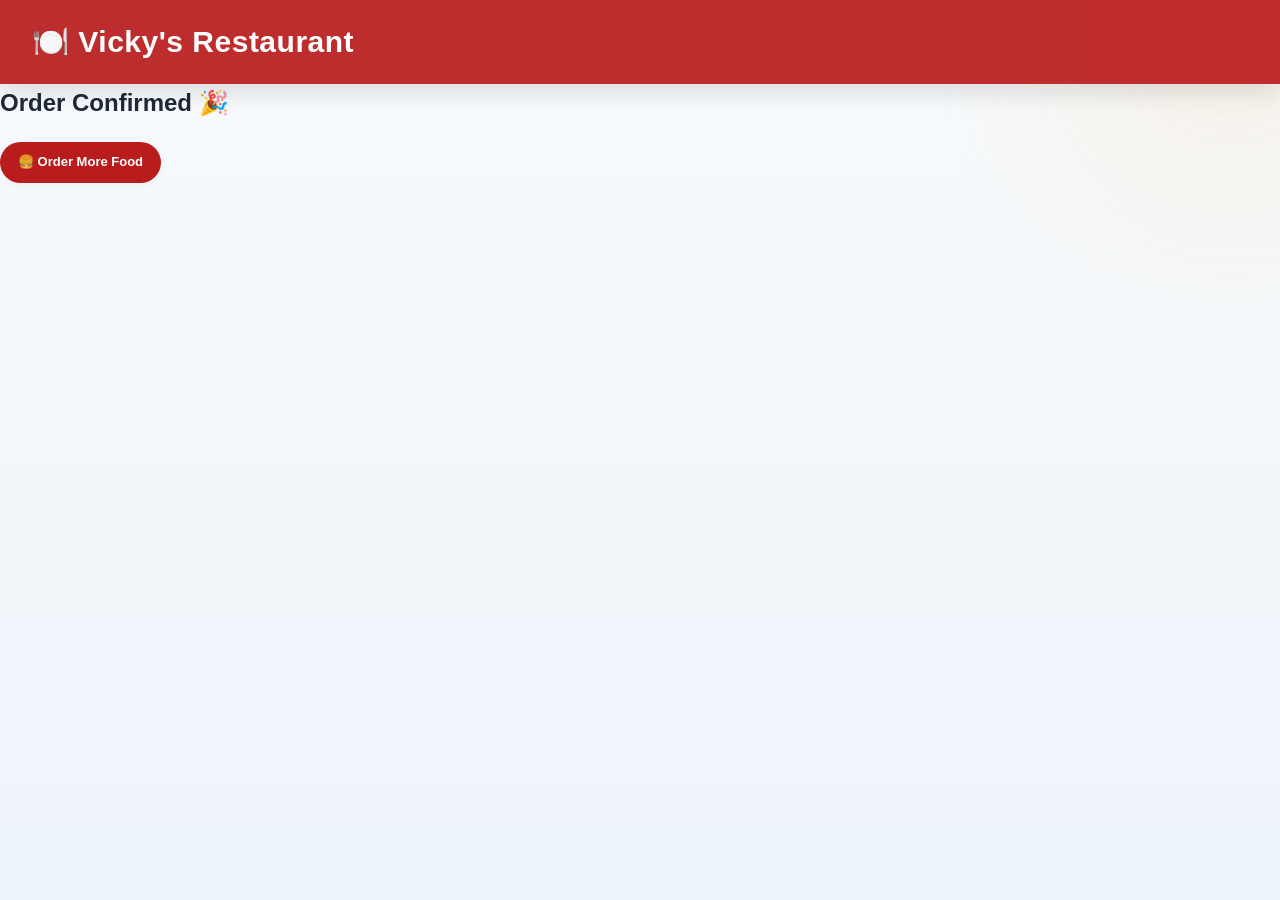
<file: order-confirmation.html>
<!DOCTYPE html>
<html>

<head>

<title>
Order Confirmation
</title>

<link rel="stylesheet" href="style.css">

</head>


<body>


<header>

<!-- START: Clickable Restaurant Header Link -->
<h1>
    <!-- This link ensures that clicking the header refreshes or stays on the homepage -->
    <a href="index.html" class="header-logo-link">🍽️ Vicky's Restaurant</a>
</h1>
<!-- END: Clickable Restaurant Header Link -->


</header>



<main>


<h2>
Order Confirmed 🎉
</h2>


<div id="order-details">


</div>



<a href="menu.html" class="order-more-btn">

🍔 Order More Food

</a>


</main>



<script src="confirmation.js"></script>


</body>

</html>
</file>
<file: style.css>
/* ==========================================================
   GLOBAL RESET

   Purpose:
   Removes browser defaults and enables smooth animations
   throughout the application.

========================================================== */

*{

    margin:0;

    padding:0;

    box-sizing:border-box;

    font-family:
        "Segoe UI",
        Roboto,
        "Helvetica Neue",
        Arial,
        sans-serif;


    /* Smooth transitions for interactive elements */
    transition:

        background-color .25s ease,

        color .25s ease,

        border-color .25s ease;

}


/* ==========================================================
   GLOBAL DESIGN SYSTEM
   Central place for colours, spacing and shadows.
========================================================== */

:root{

    /* ==========================================================
       MODERN DESIGN SYSTEM

       PURPOSE:
       Global colour palette for the entire website.

       This section controls almost every colour on the site.

       Safe to edit in the future.

    ========================================================== */


    /* ----------------------------------------------------------
       Primary Brand Colours
    ---------------------------------------------------------- */

    --primary:#B91C1C;

    --primary-hover:#991B1B;

    --secondary:#F59E0B;

    --secondary-hover:#D97706;


    /* ----------------------------------------------------------
       Status Colours
    ---------------------------------------------------------- */

    --success:#16A34A;

    --danger:#DC2626;

    --warning:#FACC15;

    --info:#2563EB;


    /* ----------------------------------------------------------
       Background Colours
    ---------------------------------------------------------- */

    --background:#F5F7FA;

    --card:#FFFFFF;

    --table-hover:#FEF3C7;

    --card-hover:#FAFAFA;


    /* ----------------------------------------------------------
       Text Colours
    ---------------------------------------------------------- */

    --text:#1F2937;

    --text-light:#6B7280;

    --white:#FFFFFF;


    /* ----------------------------------------------------------
       Borders
    ---------------------------------------------------------- */

    --border:#E5E7EB;


    /* ----------------------------------------------------------
       Border Radius
    ---------------------------------------------------------- */

    --radius-small:8px;

    --radius-medium:14px;

    --radius-large:20px;


    /* ----------------------------------------------------------
       Modern Shadows
    ---------------------------------------------------------- */

    --shadow-small:
        0 2px 6px rgba(0,0,0,.05);

    --shadow-medium:
        0 8px 20px rgba(0,0,0,.08);

    --shadow-large:
        0 16px 40px rgba(0,0,0,.12);


    /* ----------------------------------------------------------
       Spacing
    ---------------------------------------------------------- */

    --space-xs:8px;

    --space-sm:12px;

    --space-md:16px;

    --space-lg:24px;

    --space-xl:32px;

    --space-xxl:48px;

}


/* ==========================================================
   PREMIUM PAGE BACKGROUND

   Purpose:
   Creates a soft premium background and enables smooth
   animations throughout the website.

   Future Editing:
   - Change gradient colours for a different theme.
   - Adjust transition speed if required.

========================================================== */

body{

    background:
        linear-gradient(
            180deg,
            #f8fafc 0%,
            #eef4fb 100%
        );

    color:var(--text);

    line-height:1.6;

    min-height:100vh;


    /* Smooth animations across the website */
    transition:

        background .35s ease,

        color .35s ease;

}

/* ==========================================================
   PREMIUM PAGE GLOW

   Purpose:
   Adds a very subtle decorative glow behind the page content.
   It gives depth without distracting from the content.

   Future Editing:
   - Increase opacity for a stronger glow.
   - Remove entirely if you prefer a flatter design.
========================================================== */

body::before{

    content:"";

    position:fixed;

    top:-250px;

    right:-250px;

    width:600px;

    height:600px;

    border-radius:50%;

    background:
        radial-gradient(
            rgba(245,158,11,.08),
            transparent 70%
        );

    pointer-events:none;

    z-index:-1;

}

/* Header */

/* ==========================================================
   PREMIUM HEADER
   Purpose:
   Creates a modern sticky header with a subtle glass effect.

   Future Editing:
   - Change 'top' if needed.
   - Adjust backdrop-filter for more or less blur.
   - Change opacity by modifying the rgba() value.
========================================================== */

header{

    /* Existing brand colour with slight transparency */
    background:rgba(185,28,28,0.92);

    color:var(--white);

    padding:18px var(--space-xl);

    display:flex;

    justify-content:space-between;

    align-items:center;

    flex-wrap:wrap;

    gap:var(--space-md);

    /* Premium shadow */
    box-shadow:
        0 8px 24px rgba(0,0,0,.12);

    /* Keep header visible while scrolling */
    position:sticky;

    top:0;

    z-index:1000;

/* ==========================================================
   PREMIUM GLASS EFFECT

   Purpose:
   Creates a softer glass appearance for the sticky header.

   Future Editing:
   - Increase blur for a stronger glass effect.
   - Reduce blur if performance becomes a concern.
========================================================== */

backdrop-filter:blur(16px);

-webkit-backdrop-filter:blur(16px);

    /* Smooth transitions */
    transition:
        background .3s ease,
        box-shadow .3s ease;
}


header h1{

    font-size:30px;

    font-weight:700;

    letter-spacing:.5px;

}


nav{

    display:flex;

    gap:var(--space-md);

    flex-wrap:wrap;

}


/* ==========================================================
   PREMIUM NAVIGATION LINKS
   Purpose:
   Creates smoother hover animations and prepares each link
   for an animated underline.

   Future Editing:
   - Increase translateY() for more lift.
   - Change transition speed if desired.
========================================================== */

nav a{

    color:var(--white);

    text-decoration:none;

    font-weight:600;

    padding:8px 14px;

    border-radius:var(--radius-small);

    position:relative;

    transition:
        background .25s ease,
        color .25s ease,
        transform .25s ease;

}


/* ==========================================================
   NAVIGATION HOVER EFFECT
========================================================== */

nav a:hover{

    background:rgba(255,255,255,.18);

    transform:translateY(-2px);

}
/* ==========================================================
   ANIMATED NAVIGATION UNDERLINE
   Purpose:
   Displays a smooth underline animation when hovering over
   navigation links.
========================================================== */

nav a::after{

    content:"";

    position:absolute;

    left:14px;

    bottom:4px;

    width:0;

    height:2px;

    background:var(--white);

    transition:width .25s ease;

}

nav a:hover::after{

    width:calc(100% - 28px);

}

/* ==========================================================
   PREMIUM HERO SECTION

   Purpose:
   Creates a more spacious and elegant landing section.

   Future Editing:
   - Replace the image URL to change the hero image.
   - Adjust the overlay opacity if your image is brighter or darker.
========================================================== */

.hero{

    min-height:70vh;

    background:
        linear-gradient(
            rgba(0,0,0,.42),
            rgba(0,0,0,.50)
        ),
        url("https://images.unsplash.com/photo-1504674900247-0877df9cc836");

    background-size:cover;

    background-position:center;

    background-attachment:fixed;

    color:var(--white);

    display:flex;

    flex-direction:column;

    justify-content:center;

    align-items:center;

    text-align:center;

    padding:80px 30px;

}


/* ==========================================================
   HERO MAIN HEADING
========================================================== */

.hero h2{

    font-size:clamp(42px,6vw,68px);

    font-weight:800;

    line-height:1.1;

    max-width:900px;

    margin-bottom:24px;

    text-shadow:
        0 6px 20px rgba(0,0,0,.35);

}

/* ==========================================================
   HERO DESCRIPTION
========================================================== */

.hero p{

    font-size:22px;

    line-height:1.8;

    max-width:760px;

    margin-bottom:36px;

    text-shadow:
        0 3px 12px rgba(0,0,0,.30);

}

/* ==========================================================
   PROJECT 4 - STEP 1
   COMPACT GLOBAL BUTTON SYSTEM

   PURPOSE:
   Creates a compact, professional button style
   across the entire restaurant application.

   AFFECTS:
   ✓ Customer Pages
   ✓ Admin Pages
   ✓ Forms
   ✓ Tables
   ✓ Dashboard

   FUTURE EDITING:
   - Increase padding to make buttons larger.
   - Decrease padding for a more compact UI.
   - Increase font-size if larger text is preferred.

========================================================== */

button{

    /* Premium gradient */
    background:
        linear-gradient(
            135deg,
            var(--secondary),
            var(--secondary-hover)
        );

    color:var(--white);

    border:none;

    /* Reduced size for a compact UI */
    padding:8px 16px;

    border-radius:999px;

    font-size:13px;

    font-weight:700;

    letter-spacing:.2px;

    cursor:pointer;

    /* Smaller shadow */
    box-shadow:
        0 4px 10px rgba(0,0,0,.12);

    transition:
        transform .20s ease,
        box-shadow .20s ease,
        filter .20s ease;

}

/* ==========================================================
   BUTTON HOVER EFFECT
========================================================== */

button:hover{

    transform:translateY(-4px);

    filter:brightness(1.05);

    box-shadow:
        0 14px 30px rgba(0,0,0,.18);

}

/* ==========================================================
   BUTTON CLICK EFFECT
========================================================== */

button:active{

    transform:translateY(1px) scale(.98);

}

/* ==========================================================
   PROJECT 4 - STEP 3
   COMPACT PAGE SECTION SPACING

   PURPOSE:
   Reduces unnecessary white space between
   major sections throughout the website.

   AFFECTS:
   ✓ Home Page
   ✓ Menu
   ✓ Contact
   ✓ About
   ✓ Customer Pages

   FUTURE EDITING:
   Increase the first value for more vertical spacing.
   Increase the second value for more horizontal spacing.

========================================================== */

section{

    /* Reduced from 50px 20px */
    padding:30px 20px;

    text-align:center;

}

/* ==========================================================
   PROJECT 4 - STEP 3
   COMPACT SECTION HEADINGS

   PURPOSE:
   Makes section headings more compact while
   maintaining a premium appearance.

========================================================== */

section h2{

    position:relative;

    display:inline-block;

    /* Reduced from 38px */
    font-size:32px;

    font-weight:700;

    color:var(--primary);

    /* Reduced from 50px */
    margin-bottom:30px;

    letter-spacing:.3px;

}
/* ==========================================================
   SECTION HEADING ACCENT

   Purpose:
   Draws a subtle gradient line beneath every section title.
========================================================== */

section h2::after{

    content:"";

    position:absolute;

    left:50%;

    bottom:-14px;

    transform:translateX(-50%);

    width:80px;

    height:4px;

    border-radius:999px;

    background:
        linear-gradient(
            90deg,
            var(--secondary),
            var(--primary)
        );

}

/* Menu */

.menu {

    display:flex;
    justify-content:center;
    gap:30px;
    flex-wrap:wrap;

}


/* ==========================================================
   PREMIUM MENU ITEM CARD

   Purpose:
   Creates restaurant-style product cards.

   Used for:
   - Menu items
   - Food listings
   - Product displays

   Future Editing:
   - Adjust width for different screen sizes.
   - Change shadow for more/less depth.
   - Modify radius for different styles.

========================================================== */

.item{

    /* Card background */
    background:var(--card);


    /* Flexible card width */
    width:250px;


    /* Internal spacing */
    padding:var(--space-lg);


    /* Premium rounded corners */
    border-radius:var(--radius-large);


    /* Soft border */
    border:1px solid var(--border);


    /* Floating card effect */
    box-shadow:
        var(--shadow-medium);


    /* Smooth animation */
    transition:

        transform .30s ease,

        box-shadow .30s ease,

        border-color .30s ease;


    /* Keeps images inside card */
    overflow:hidden;

}


/* ==========================================================
   PREMIUM MENU CARD HOVER

   Purpose:
   Adds subtle product-card animation.

========================================================== */

.item:hover{

/* ==========================================================
   PREMIUM MENU CARD HOVER

   Purpose:
   Creates a floating restaurant-card effect.

========================================================== */

transform:

    translateY(-8px)

    scale(1.02);

box-shadow:

    0 24px 55px rgba(15,23,42,.18);


    border-color:
        var(--secondary);

}


.item b{

    color:var(--secondary);

    font-size:22px;

    display:block;

    margin-top:var(--space-sm);

}
/* ==========================================================
   MENU CARD IMAGE

   Purpose:
   Gives food images a premium presentation.

========================================================== */

.item img{

    width:100%;

    height:180px;


    object-fit:cover;


    border-radius:
        var(--radius-medium);


    margin-bottom:
        var(--space-md);

}

/* ==========================================================
   FOOTER
========================================================== */

footer{

    background:#222;

    color:var(--white);


    padding:var(--space-xl);


    text-align:center;


    font-size:15px;


    margin-top:var(--space-xl);

}


footer p{

    margin:5px 0;

}


/* Mobile */

@media(max-width:700px){


    header{

        flex-direction:column;

        text-align:center;

        padding:var(--space-lg);

    }


    header h1{

        font-size:26px;

    }


    nav{

        justify-content:center;

    }


    nav a{

        font-size:14px;

        padding:6px 10px;

    }


    .hero{

        min-height:400px;

    }


    .hero h2{

        font-size:35px;

    }


    .hero p{

        font-size:18px;

    }


}
/* ==========================================================
   MENU CATEGORY TITLE
   Uses brand secondary colour.
========================================================== */

.category {

    margin:40px 0 20px;
    color:var(--secondary);
    font-size:28px;

}
/* ==========================================================
   IMAGE GALLERY
========================================================== */

.gallery{

    display:flex;
    justify-content:center;
    gap:20px;
    flex-wrap:wrap;

}


.gallery img {

    width:180px;
    height:140px;

    object-fit:cover;

    border-radius:12px;

    box-shadow:
    0 4px 10px rgba(0,0,0,0.2);

    transition:0.3s;

}


.gallery img:hover {

    transform:scale(1.05);

}
@media(max-width:700px){

    .gallery img{

        width:150px;
        height:120px;

    }

}

/* ==========================================================
   PREMIUM DATA TABLE

   Purpose:
   Provides a modern, professional appearance for all tables
   across the website.

   Future Editing:
   - Increase border-radius for softer corners.
   - Adjust shadow intensity if desired.
========================================================== */

table{

    width:100%;

    border-collapse:separate;

    border-spacing:0;

    margin:var(--space-lg) 0;

    background:var(--card);

    border-radius:20px;

    overflow:hidden;

    border:1px solid var(--border);

    box-shadow:
        0 12px 30px rgba(15,23,42,.08);

}

/* ==========================================================
   TABLE HEADER
========================================================== */

th{

    position:sticky;

    top:0;

    z-index:5;

    background:
      linear-gradient(
      135deg,
      var(--primary),
      var(--primary-hover)
      );

    color:var(--white);

    padding:18px;

    font-size:15px;

    font-weight:700;

    letter-spacing:.3px;

    text-align:center;

}

/* ==========================================================
   TABLE CELLS
========================================================== */

td{

    padding:18px 16px;

    text-align:center;

    border-bottom:1px solid #edf2f7;

    vertical-align:middle;

}

tbody tr{
    transition:background .2s ease;
}

/* ==========================================================
   ALTERNATING TABLE ROWS
========================================================== */

tbody tr:nth-child(even){

    background:#fafbfd;

}
tbody tr:nth-child(odd){

    background:#ffffff;

}
/* ==========================================================
   TABLE ROW HOVER
========================================================== */

tbody tr:hover{

    background:#eef6ff;

    transform:scale(1.002);

    box-shadow:
    0 4px 12px rgba(0,0,0,.06);

}   

td img{
    width:100px;
    height:80px;
    object-fit:cover;
    border-radius:10px;
}

/* ==========================================================
   PROJECT 4 - STEP 2
   COMPACT TABLE BUTTONS

   PURPOSE:
   Creates a consistent compact button style
   inside all tables across the application.

   USED IN:
   - Menu Management
   - Order Management
   - Inventory
   - Reports

   FUTURE EDITING:
   Adjust padding below to resize every
   button that appears inside a table.

========================================================== */

td button{

    /* Compact size */
    padding:6px 12px;

    border-radius:999px;

    font-size:12px;

    font-weight:600;

    margin:2px;

    min-width:70px;

}

/* ==========================================================
   DISCOUNT BADGE
   Uses global success and white colors.
========================================================== */
.discount-badge{
    background:var(--success);
    color:var(--white);
    padding:6px 12px;
    border-radius:20px;
    font-size:14px;
    font-weight:bold;
    display:inline-block;
}

td button:hover{
    opacity:1;
}
/* ==========================================================
   PREMIUM TABLE CONTAINER

   Purpose:
   Gives every table a dashboard-card appearance.

========================================================== */

.table-container{

    background:var(--card);

    padding:var(--space-lg);

    border-radius:var(--radius-large);

    box-shadow:
        var(--shadow-medium);

    overflow-x:auto;

}


/* Table title inside container */

.table-container h2,
.table-container h3{

    margin-bottom:20px;

    color:var(--primary);

}
/* ==========================================================
   PROJECT 4 - STEP 4
   COMPACT FORM CONTROLS

   PURPOSE:
   Creates a compact, professional appearance for
   all input controls across the application.

   AFFECTS:
   ✓ Text Boxes
   ✓ Search Boxes
   ✓ Drop-down Lists
   ✓ Date Pickers
   ✓ Time Pickers
   ✓ Text Areas

   FUTURE EDITING:
   - Increase padding for larger controls.
   - Increase font-size for larger text.
   - Increase border-radius for a softer look.

========================================================== */

input,
select,
textarea{

    width:100%;

    /* Reduced from 14px 16px */
    padding:10px 12px;

    /* Reduced from 15px */
    font-size:14px;

    font-weight:500;

    color:var(--text);

    background:#ffffff;

    border:1px solid #dbe3ef;

    /* Reduced from 12px */
    border-radius:10px;

    box-shadow:
        0 2px 6px rgba(15,23,42,.04);

    transition:
        border-color .25s ease,
        box-shadow .25s ease,
        transform .25s ease;

}

/* ==========================================================
INPUT HOVER
========================================================== */

input:hover,
select:hover,
textarea:hover{

```
border-color:#cbd5e1;
```

}

/* ==========================================================
INPUT FOCUS
========================================================== */

input:focus,
select:focus,
textarea:focus{

```
outline:none;

border-color:var(--secondary);

background:#ffffff;

box-shadow:
    0 0 0 4px rgba(245,158,11,.18),
    0 6px 18px rgba(15,23,42,.08);

transform:translateY(-1px);
```

}



input:focus,
select:focus,
textarea:focus{

    outline:none;

    border-color:var(--secondary);

    box-shadow:0 0 0 3px rgba(255,152,0,.20);

}


/* ----------------------------------------------------------
   Checkbox & Radio
---------------------------------------------------------- */

input[type="checkbox"],
input[type="radio"]{

    width:auto;

    margin-right:8px;

    cursor:pointer;

}


/* ==========================================================
DATE & TIME CONTROLS
========================================================== */

input[type="date"],
input[type="time"]{

```
width:auto;

min-width:180px;

cursor:pointer;
```

}

/* ==========================================================
   PROJECT 4 - STEP 4
   COMPACT FORM LABELS

   PURPOSE:
   Keeps labels readable while reducing
   vertical space between controls.

========================================================== */

label{

    display:block;

    margin-bottom:5px;

    font-size:13px;

    font-weight:700;

    color:var(--text);

    letter-spacing:.2px;

}

/* ==========================================================
   PREMIUM DASHBOARD CARD

   Purpose:
   Creates a modern reusable card component for:

   - Dashboard modules
   - Reports
   - Financial summaries
   - Statistics
   - Inventory widgets

   Future Editing:
   - Change radius for softer/sharper cards.
   - Change shadow for depth.
   - Change border accent colour.

========================================================== */

.dashboard-card{

    /* Card background */
    background:var(--card);


    /* Internal spacing */
    padding:var(--space-xl);


    /* Space between cards */
    margin-bottom:var(--space-xl);


    /* Premium rounded corners */
    border-radius:var(--radius-large);


    /* Left accent indicator */
    border-left:6px solid var(--primary);


    /* Premium depth */
    box-shadow:
        var(--shadow-medium);


    /* Smooth animation */
    transition:

        transform .30s ease,

        box-shadow .30s ease,

        border-color .30s ease;

}

/* ==========================================================
   PREMIUM DASHBOARD CARD HOVER

   Purpose:
   Adds smoother movement and richer depth.

========================================================== */

transform:

    translateY(-6px)

    scale(1.01);

box-shadow:

    0 24px 50px rgba(15,23,42,.16);

border-left-color:

    var(--secondary);



/* Card Heading */

.dashboard-card h2{

    margin-bottom:var(--space-md);

    color:var(--primary);

}



/* ==========================================================
   PREMIUM SUMMARY NUMBERS

   Purpose:
   Highlights important business values.

   Used for:
   - Revenue
   - Orders
   - Profit
   - Statistics

========================================================== */

.summary-number{

    font-size:36px;

    font-weight:800;

    color:var(--primary);

    line-height:1.2;

}

/* ==========================================================
   PREMIUM REPORT WIDGET CARD

   Purpose:
   Creates reusable dashboard-style cards for:

   - Financial Summary
   - Inventory Summary
   - Daily Closing Report
   - Best Sellers
   - Business Statistics

   Future Editing:
   - Change shadow for more/less depth.
   - Change border radius for different style.
   - Change accent colours if required.

========================================================== */


.report-widget{

    /* Main card background */
    background:var(--card);


    /* Space inside card */
    padding:var(--space-lg);


    /* Premium rounded corners */
    border-radius:var(--radius-large);


    /* Light professional border */
    border:1px solid var(--border);


    /* Floating dashboard effect */
    box-shadow:
        var(--shadow-medium);


    /* Smooth animation */
    transition:

        transform .25s ease,

        box-shadow .25s ease;


    /* Center widget content */
    text-align:center;

}



/* ==========================================================
   REPORT WIDGET HOVER EFFECT

   Purpose:
   Adds subtle lift when user interacts.

========================================================== */

.report-widget:hover{

    transform:
        translateY(-6px);


    box-shadow:
        var(--shadow-large);

}



/* ==========================================================
   REPORT WIDGET TITLE

   Purpose:
   Creates smaller descriptive text.

   Example:
   Total Revenue

========================================================== */

.report-widget h3{

    color:var(--text-light);

    font-size:16px;

    font-weight:600;

    margin-bottom:
        var(--space-sm);

}



/* ==========================================================
   REPORT WIDGET VALUE

   Purpose:
   Highlights important business numbers.

   Example:
   ₹50,000

========================================================== */

.report-widget .value{

    font-size:34px;

    font-weight:800;

    color:var(--primary);

    line-height:1.2;

}

/* ==========================================================
   REPORT DASHBOARD GRID

   Purpose:
   Arranges report widgets like a business dashboard.

   Used for:
   - Financial Summary
   - Inventory Summary
   - Daily Reports
   - Statistics

   Future Editing:
   - Change columns for different screen layouts.
   - Adjust gap between cards.

========================================================== */


.report-grid{

    display:grid;


    grid-template-columns:

        repeat(auto-fit,minmax(220px,1fr));


    gap:var(--space-lg);


    width:100%;


    margin-top:var(--space-lg);

}

/* ==========================================================
   REPORT SECTION CARD

   Purpose:
   Creates a consistent container for report groups.

   Example:
   Financial Summary
   Best Sellers
   Inventory Summary

========================================================== */


.report-section{

    background:var(--card);


    padding:var(--space-xl);


    border-radius:var(--radius-large);


    box-shadow:
        var(--shadow-medium);


    margin-bottom:
        var(--space-xl);

}

/* ==========================================================
   FINANCIAL KPI CARD

   Purpose:
   Highlights important financial numbers.

   Used for:
   - Revenue
   - Tax
   - Delivery Charges
   - Purchase Cost
   - Profit

   Future Editing:
   - Change accent colours by adding custom classes.
   - Adjust size for larger dashboards.

========================================================== */


.financial-card{

    background:var(--card);


    padding:var(--space-lg);


    border-radius:var(--radius-large);


    box-shadow:
        var(--shadow-medium);


    border-top:5px solid var(--primary);


    transition:

        transform .25s ease,

        box-shadow .25s ease;


    text-align:center;

}



/* ==========================================================
   FINANCIAL CARD HOVER

========================================================== */

.financial-card:hover{

    transform:
        translateY(-6px);


    box-shadow:
        var(--shadow-large);

}



/* ==========================================================
   FINANCIAL CARD TITLE

========================================================== */

.financial-card h3{

    font-size:15px;


    color:var(--text-light);


    font-weight:700;


    margin-bottom:
        var(--space-sm);

}



/* ==========================================================
   FINANCIAL VALUE

   Purpose:
   Displays money values prominently.

========================================================== */

.financial-value{

    font-size:34px;


    font-weight:800;


    color:var(--primary);

}

/* ==========================================================
   FINANCIAL CARD STATUS COLORS

   Purpose:
   Gives visual meaning to different metrics.

========================================================== */


.financial-card.success{

    border-top-color:
        var(--success);

}


.financial-card.warning{

    border-top-color:
        var(--warning);

}


.financial-card.info{

    border-top-color:
        var(--info);

}


.financial-card.danger{

    border-top-color:
        var(--danger);

}

/* ==========================================================
   BEST SELLER CARD

   Purpose:
   Styles the Top Selling Items section.

   Used for:
   - Best selling menu items
   - Ranking lists
   - Product performance

   Future Editing:
   - Adjust badge size.
   - Change ranking colours.

========================================================== */


.best-seller-card{

    background:var(--card);

    padding:var(--space-lg);

    border-radius:var(--radius-large);

    box-shadow:
        var(--shadow-medium);

    transition:

        transform .25s ease,

        box-shadow .25s ease;

}



/* ==========================================================
   BEST SELLER HOVER

========================================================== */

.best-seller-card:hover{

    transform:
        translateY(-5px);


    box-shadow:
        var(--shadow-large);

}



/* ==========================================================
   SELLER RANK NUMBER

   Purpose:
   Highlights ranking position.

========================================================== */

.rank-number{

    display:inline-flex;

    align-items:center;

    justify-content:center;


    width:36px;

    height:36px;


    border-radius:50%;


    background:var(--primary);


    color:var(--white);


    font-weight:700;


    margin-right:10px;

}



/* ==========================================================
   INVENTORY SUMMARY CARD

   Purpose:
   Styles ingredient purchase summaries.

========================================================== */

.inventory-summary-card{

    background:var(--card);


    padding:var(--space-lg);


    border-radius:var(--radius-large);


    box-shadow:
        var(--shadow-medium);


    border-left:

        5px solid var(--info);


    transition:

        transform .25s ease,

        box-shadow .25s ease;

}



/* ==========================================================
   INVENTORY SUMMARY HOVER

========================================================== */

.inventory-summary-card:hover{

    transform:
        translateY(-5px);


    box-shadow:
        var(--shadow-large);

}



/* ==========================================================
   INVENTORY VALUE

========================================================== */

.inventory-value{

    font-size:30px;


    font-weight:800;


    color:var(--info);

}

/* ==========================================================
   ORDER DETAILS MODAL

   PURPOSE:
   Styles the popup window used to display
   complete order information.

   ========================================================== */

/* ----------------------------------------------------------
   Modal Background
---------------------------------------------------------- */

.modal{

    display:none;

    position:fixed;

    z-index:1000;

    left:0;

    top:0;

    width:100%;

    height:100%;


    background:

    rgba(0,0,0,.55);


    backdrop-filter:blur(3px);


    overflow:auto;

}


/* ----------------------------------------------------------
   Modal Content Box
---------------------------------------------------------- */

.modal-content{

    background:var(--card);

    width:70%;

    max-width:700px;


    margin:60px auto;


    padding:var(--space-xl);


    border-radius:var(--radius-large);


    box-shadow:var(--shadow-large);


    animation:

    modalOpen .25s ease;

}
@keyframes modalOpen{

    from{

        opacity:0;

        transform:translateY(-20px);

    }


    to{

        opacity:1;

        transform:translateY(0);

    }

}


/* ----------------------------------------------------------
   Close Button
---------------------------------------------------------- */

.close{

    float:right;

    font-size:28px;

    font-weight:bold;

    cursor:pointer;


    color:var(--text-light);


    transition:.2s;

}


.close:hover{
    color:var(--danger);
    transform:scale(1.1);
}


/* ==========================================================
   DAILY CLOSING REPORT
========================================================== */

/* Daily Report Header */

.daily-report-header{

    display:flex;

    justify-content:space-between;

    align-items:center;

    gap:20px;

    flex-wrap:wrap;

}


/* Right Side Controls */

.daily-report-actions{

    display:flex;

    align-items:center;

    gap:20px;

    flex-wrap:wrap;

}


/* ==========================================================
   DAILY REPORT SETTINGS BUTTON

   Small variation from global button style.
========================================================== */
#reportSettingsBtn{
    padding:10px 18px;
    font-size:15px;
}
/* ==========================================================
   BACK TO REPORTS BUTTON

   Small compact navigation button.
========================================================== */

#backToReportsBtn{

    margin-bottom:10px;

    padding:8px 16px;

}

/* ==========================================================
   SETTINGS MODAL
========================================================== */

#reportSettingsModal{

    position:fixed;

    left:0;

    top:0;

    width:100%;

    height:100%;

    background:rgba(0,0,0,.45);

    display:none;

    justify-content:center;

    align-items:center;

    z-index:9999;

}


/* Popup */

.report-settings-box{

    width:600px;

    max-width:95%;


    background:var(--card);


    border-radius:var(--radius-large);


    padding:var(--space-xl);


    box-sizing:border-box;


    max-height:90vh;


    overflow:auto;


    box-shadow:var(--shadow-large);


    animation:

    modalOpen .25s ease;

}


/* Heading */

.report-settings-box h2{

    margin-top:0;

}


/* Each Setting Section */

.report-settings-section{

    margin:20px 0;

}


/* Labels */

.report-settings-box label{

    display:block;

    margin:8px 0;

}


/* Inputs */

.report-settings-box input[type="text"],

.report-settings-box input[type="email"],

.report-settings-box input[type="time"]{

    width:100%;

    padding:10px;

    margin-top:6px;

    box-sizing:border-box;

}


/* Footer Buttons */

.report-settings-footer{

    display:flex;

    justify-content:flex-end;

    gap:10px;

    margin-top:25px;

}


/* ==========================================================
   REPORT SETTINGS FOOTER BUTTONS

   Uses global button styling.
========================================================== */

.report-settings-footer button{

    padding:10px 18px;

}

/* ==========================================================
   DAILY REPORT PRINT
========================================================== */

@media print{

    body *{

        visibility:hidden;

    }

    #dailyReportSection,
    #dailyReportSection *{

        visibility:visible;

    }

    #dailyReportSection{

        position:absolute;

        left:0;

        top:0;

        width:100%;

    }

    #backToReportsBtn,
    #reportSettingsBtn,
    #printDailyReportBtn{

        display:none;

    }

}

/* ==========================================================
   MOBILE TABLE SUPPORT
========================================================== */

@media(max-width:700px){

.table-container{

    padding:var(--space-md);

}


table{

    display:block;

    overflow-x:auto;

    white-space:nowrap;

}


th,
td{

    padding:12px;

}

}

@media(max-width:700px){


    .item{

        width:90%;

        max-width:320px;

    }


    .dashboard-card{

        padding:var(--space-md);

    }


}

/* ==========================================================
   PROJECT 4 - STEP 3
   COMPACT ADMIN PAGE SPACING

   PURPOSE:
   Reduces empty space around admin pages
   so more information is visible.

========================================================== */

.admin-page{

    /* Controls maximum page width */
    max-width:1400px;

    /* Centers content */
    margin:auto;

    /* Reduced from var(--space-xl) */
    padding:20px;

}



/* ==========================================================
   ADMIN PAGE HEADER

   Purpose:
   Creates a consistent title + action button layout.

   Example:

   Menu Management          + Add Item Button

========================================================== */


.admin-page-header{

    display:flex;


    justify-content:space-between;


    align-items:center;


    gap:var(--space-lg);


    flex-wrap:wrap;


    margin-bottom:var(--space-xl);

}



/* ==========================================================
   ADMIN PAGE TITLE

   Purpose:
   Standardizes all admin page headings.

========================================================== */


.admin-page-header h1{

    color:var(--primary);


    font-size:36px;


    font-weight:800;


    letter-spacing:.3px;

}

.table-empty{

    padding:40px;

    text-align:center;

    color:var(--text-light);

    font-size:18px;

}
/* ==========================================================
   PROJECT 4 - STEP 4
   COMPACT SEARCH BOX

   PURPOSE:
   Reduces the height of all search boxes
   while maintaining the premium design.

========================================================== */

input[type="search"]{

    padding-left:14px;

    height:38px;

    border-radius:999px;

    background:#ffffff;

    box-shadow:
        0 2px 8px rgba(15,23,42,.06);

}

/* ==========================================================
   PROJECT 4 - STEP 4
   COMPACT DROPDOWN

   PURPOSE:
   Creates compact dropdown controls that
   match the new input design.

========================================================== */

select{

    height:38px;

    cursor:pointer;

    appearance:auto;

}

/* ==========================================================
FORM GROUP SPACING
========================================================== */

.form-group{

```
margin-bottom:20px;
```

}
/* ==========================================================
   PROJECT 4 - STEP 3
   COMPACT FORM CARD

   PURPOSE:
   Reduces internal spacing inside form cards
   while keeping the premium appearance.

========================================================== */

.form-card{

    background:var(--card);

    /* Reduced from var(--space-xl) */
    padding:20px;

    border-radius:var(--radius-large);

    /* Soft dashboard shadow */
    box-shadow:
        var(--shadow-medium);

    /* Accent line matching dashboard cards */
    border-left:6px solid var(--primary);

    /* Space between multiple form cards */
    margin-bottom:var(--space-xl);


    /* Smooth hover animation */
    transition:

        transform .25s ease,

        box-shadow .25s ease;

}


/* ==========================================================
   PREMIUM FORM CARD HOVER

   Purpose:
   Adds subtle lift effect when user interacts.

========================================================== */

.form-card:hover{

    transform:translateY(-4px);

    box-shadow:
        var(--shadow-large);

}


/* ==========================================================
   FORM CARD HEADINGS

   Purpose:
   Keeps form titles consistent with dashboard design.

========================================================== */

.form-card h2,
.form-card h3{

    color:var(--primary);

    margin-bottom:var(--space-lg);

}
/* START: Styles to make the header link look like normal text */
.header-logo-link {
  text-decoration: none; /* This removes the default link underline */
  color: inherit;        /* This keeps your original header text color */
  cursor: pointer;       /* This shows the hand cursor when someone hovers over it */
}
/* END: Styles to make the header link look like normal text */
/* ==========================================================
   PROJECT 4 - STEP 6
   ADMIN MODULE CONTAINER

   PURPOSE:
   Controls the layout and spacing of the
   dashboard module tiles.

   DESIGN GOAL:
   - Keep four equal-width tiles.
   - Reduce empty space.
   - Keep the dashboard balanced.
   - Leave more room for the
     "Orders Need Attention" section.

   FUTURE EDITING:
   - Change grid-template-columns if more
     dashboard modules are added.
   - Increase gap for more spacing.
   - Increase margin for more space above
     and below the dashboard tiles.

========================================================== */

.admin-module-container{

    display:grid;

    /* Four equal-width dashboard tiles */
    grid-template-columns:repeat(4,1fr);

    /* Slightly tighter spacing between tiles */
    gap:15px;

    width:100%;

    /* Compact spacing above and below tiles */
    margin:12px 0;

}

/* ==========================================================
   ADMIN DASHBOARD TILE

   PURPOSE:
   Compact dashboard tile layout.

   Icon and title are now displayed
   on the same row to reduce height.
========================================================== */


.admin-module-tile{

    position:relative;

    overflow:hidden;

    background:#ffffff;

    padding:18px;

    border-radius:18px;

    text-align:left;

    cursor:pointer;

    border:1px solid #E5E7EB;

    box-shadow:0 8px 25px rgba(0,0,0,.08);

    transition:all .35s ease;

    min-height:120px;

    display:flex;

    flex-direction:column;

    justify-content:center;

}


/* ==========================================================
   TOP ACCENT BAR

   PURPOSE:
   Gives every dashboard tile
   a premium modern appearance.
========================================================== */

.admin-module-tile::before{

    content:"";

    position:absolute;

    top:0;

    left:0;

    width:100%;

    height:5px;

    background:linear-gradient(90deg,#B91C1C,#F59E0B);

}



/* ==========================================================
   PREMIUM TILE HOVER EFFECT

   PURPOSE:
   Gives the dashboard tiles a premium
   interactive feel with lift, glow and
   subtle background transition.
========================================================== */

.admin-module-tile:hover {

    transform: translateY(-10px);

    background: #FCFCFD;

    border-color: #D1D5DB;

    box-shadow:
        0 18px 40px rgba(0,0,0,0.12),
        0 0 0 4px rgba(185,28,28,0.08);

}


/* ==========================================================
   TILE CLICK EFFECT

   PURPOSE:
   Gives a natural pressed animation
   when the tile is clicked.
========================================================== */

.admin-module-tile:active {

    transform: translateY(-3px) scale(0.98);

}

/* ==========================================================
   PROJECT 4 - STEP 6
   COMPACT DASHBOARD TILE ICON

   PURPOSE:
   Makes the dashboard icons slightly smaller
   to better match the compact tile design.

   FUTURE EDITING:
   Increase width, height and font-size
   for larger dashboard icons.

========================================================== */

.admin-module-icon{

    width:48px;

    height:48px;

    margin:0 auto 10px;

    display:flex;

    align-items:center;

    justify-content:center;

    font-size:24px;

    border-radius:50%;

    background:linear-gradient(135deg,#FFF5F5,#FFE8CC);

    border:1px solid #F3D5B5;

    transition:.35s;

}

/* ==========================================================
   TILE TITLE ROW

   PURPOSE:
   Places the icon and module name
   on the same horizontal line.

   Example:

   🍽️ Manage Menu

   This reduces dashboard tile height.
========================================================== */


.admin-module-title{

    display:flex;

    align-items:center;

    gap:12px;

    margin-bottom:10px;

}


/* ==========================================================
   ICON POSITION FIX

   PURPOSE:
   Removes the old centered icon spacing
   because the icon is now beside the title.
========================================================== */


.admin-module-title .admin-module-icon{

    margin:0;

    flex-shrink:0;

}


/* ==========================================================
   TITLE SPACING FIX

   PURPOSE:
   Removes default heading margin
   inside the tile title row.
========================================================== */


.admin-module-title h3{

    margin:0;

}

/* ==========================================================
   ICON HOVER EFFECT

   PURPOSE:
   Slightly enlarges and rotates the icon
   when the user hovers over the tile.
========================================================== */

.admin-module-tile:hover .admin-module-icon {

    transform: scale(1.08) rotate(-5deg);

}

/* ==========================================================
   PROJECT 4 - STEP 6.5
   DASHBOARD TILE TITLE

   PURPOSE:
   Makes dashboard titles slightly more compact
   to match the reduced tile height while keeping
   them clear and readable.

   FUTURE EDITING:
   Increase font-size for larger titles.
   Decrease font-size for a denser dashboard.

========================================================== */

.admin-module-tile h3{

    margin-bottom:6px;

    font-size:18px;

    font-weight:700;

    line-height:1.2;

}
/* ==========================================================
   PROJECT 4 - STEP 6.6
   DASHBOARD TILE DESCRIPTION

   PURPOSE:
   Makes the dashboard description slightly
   more compact while keeping it readable.

   FUTURE EDITING:
   - Increase font-size for larger text.
   - Increase line-height for more spacing.
   - Change colour if required.

========================================================== */

.admin-module-tile p{

    color:#666;

    font-size:13px;

    line-height:1.3;

    margin:0;

}
/* ==========================================================
   MOBILE RESPONSIVE DESIGN

   PURPOSE:
   Converts tiles into single column on small screens.
========================================================== */

@media (max-width:768px) {


    .admin-module-container {

        grid-template-columns: 1fr;

        padding: 20px;

    }


}
/* ==========================================================
   PAGE HEADER ROW

   PURPOSE:
   Aligns page title and action button
   on the same horizontal line.
========================================================== */


.page-header-row {

    display: flex;

    justify-content: space-between;

    align-items: center;

    margin-bottom: 30px;

}



/* ==========================================================
   MOBILE RESPONSIVE HEADER

   PURPOSE:
   Stacks title and button on smaller screens.
========================================================== */


@media (max-width:768px) {


    .page-header-row {

        flex-direction: column;

        gap:20px;

        align-items:flex-start;

    }


}
/* ==========================================================
   MODULE-SPECIFIC TILE COLORS

   PURPOSE:
   Gives each dashboard module its own
   visual identity while keeping the design
   consistent across the admin panel.
========================================================== */

/* ---------- Manage Menu ---------- */

.menu-tile::before{

    background:linear-gradient(90deg,#EF4444,#F97316);

}

.menu-tile .admin-module-icon{

    background:linear-gradient(135deg,#FEF2F2,#FFEDD5);

}


/* ---------- Orders ---------- */

.order-tile::before{

    background:linear-gradient(90deg,#2563EB,#38BDF8);

}

.order-tile .admin-module-icon{

    background:linear-gradient(135deg,#EFF6FF,#E0F2FE);

}


/* ---------- Inventory ---------- */

.inventory-tile::before{

    background:linear-gradient(90deg,#16A34A,#84CC16);

}

.inventory-tile .admin-module-icon{

    background:linear-gradient(135deg,#F0FDF4,#ECFCCB);

}


/* ---------- Reports ---------- */

.reports-tile::before{

    background:linear-gradient(90deg,#7C3AED,#A855F7);

}

.reports-tile .admin-module-icon{

    background:linear-gradient(135deg,#F5F3FF,#FAE8FF);

}
/* ==========================================================
   PROJECT 4 - STEP 2
   COMPACT ORDER MORE BUTTON

   PURPOSE:
   Makes the "Order More" button match the
   compact design used throughout the website.

========================================================== */

.order-more-btn{

    display:inline-block;

    margin-top:20px;

    padding:10px 18px;

    background:var(--primary);

    color:white;

    text-decoration:none;

    font-size:13px;

    font-weight:700;

    border-radius:999px;

    box-shadow:var(--shadow-small);

    transition:all .25s ease;

}


/* Hover Effect */

.order-more-btn:hover {

    background: var(--primary-hover);

    transform: translateY(-3px);

}
/* ==========================================
   ADMIN LOGIN
   FORGOT PASSWORD & PASSWORD HINT
========================================== */


.forgot-password {

    color: var(--primary);

    text-decoration: none;

    font-weight: 600;

}


.forgot-password:hover {

    text-decoration: underline;

}


.password-hint {

    font-size: 13px;

    color: #666;

    margin-top: 10px;

    line-height: 1.5;

}
/* ==========================================
   PASSWORD SHOW/HIDE ICON
========================================== */


.password-container {

    position: relative;

    display: inline-block;

}


.password-container input {

    padding-right: 45px;

}


.toggle-password {

    position: absolute;

    right: 12px;

    top: 50%;

    transform: translateY(-50%);

    cursor: pointer;

    font-size: 20px;

}
/* ==========================================================
   PROJECT 4 - STEP 2
   COMPACT LOGOUT BUTTON

   PURPOSE:
   Keeps the Admin Dashboard logout button
   consistent with the global compact style.

========================================================== */

.logout-btn{

    background:var(--danger);

    color:white;

    border:none;

    padding:8px 16px;

    border-radius:999px;

    font-size:13px;

    font-weight:700;

    cursor:pointer;

    transition:all .25s ease;

}
/* ==========================================
   ADMIN DASHBOARD HEADER ROW

   PURPOSE:
   Places Admin Dashboard title and Logout
   button on the same horizontal line.

========================================== */


.dashboard-header {

    display:flex;

    justify-content:space-between;

    align-items:center;

    margin-bottom:15px;

}


/* Remove default heading spacing */

.dashboard-header h2 {

    margin:0;

}


.logout-btn:hover {

    background: #b91c1c;

    transform: translateY(-2px);

}
/* ==========================================================
   ORDERS NEED ATTENTION SECTION

   PURPOSE:
   Reduces unnecessary empty space before
   the order table.

========================================================== */

.orders-attention-section{

    margin-top:15px;

    background:#fff;

    border-radius:18px;

    padding:15px;

    box-shadow:0 8px 25px rgba(0,0,0,.08);

}

/* ==========================================================
   ORDERS SECTION TITLE

   PURPOSE:
   Keeps heading close to table.

========================================================== */

.orders-attention-section h3{

    margin-bottom:8px;

    font-size:18px;

}

.orders-attention-table-container{

    max-height:420px;

    overflow-y:auto;

}

/* ==========================================================
   ORDERS NEED ATTENTION TABLE COLUMN CONTROL

   PURPOSE:
   Gives important columns more space.

   Design Decision:

   - Order No  : Small
   - Name      : Medium
   - Phone     : Medium
   - Type      : Medium
   - Pickup    : Medium/Large
   - Items     : Largest

   This keeps the dashboard readable.

========================================================== */

.orders-attention-table{

    width:100%;

    border-collapse:collapse;

    table-layout:fixed;

}


/* ==========================================================
   COLUMN WIDTH SETTINGS

   PURPOSE:
   Controls individual column sizes.

========================================================== */


/* Order Number */

.orders-attention-table th:nth-child(1),
.orders-attention-table td:nth-child(1){

    width:10%;

}


/* Customer Name */

.orders-attention-table th:nth-child(2),
.orders-attention-table td:nth-child(2){

    width:14%;

}


/* Phone */

.orders-attention-table th:nth-child(3),
.orders-attention-table td:nth-child(3){

    width:12%;

}


/* Order Type */

.orders-attention-table th:nth-child(4),
.orders-attention-table td:nth-child(4){

    width:14%;

}


/* Pickup / Serve Time */

.orders-attention-table th:nth-child(5),
.orders-attention-table td:nth-child(5){

    width:18%;

}


/* Ordered Items */

.orders-attention-table th:nth-child(6),
.orders-attention-table td:nth-child(6){

    width:32%;

}

/* ==========================================================
   ORDERS NEED ATTENTION HEADER

   PURPOSE:
   Stronger header separation.

========================================================== */

.orders-attention-table th{

    background:#B91C1C;

    color:white;

    padding:10px;

    font-size:13px;

    line-height:1.2;

    border:

        1px solid #7f1d1d;

    position:sticky;

    top:0;

    z-index:2;

}

/* ==========================================================
   ORDERS NEED ATTENTION TABLE CELLS

   PURPOSE:
   Stronger grid visibility.

   Changes:
   ✓ Darker borders
   ✓ Clear row separation
   ✓ Compact spacing

========================================================== */

.orders-attention-table td{

    padding:8px 10px;

    font-size:13px;

    line-height:1.25;

    border:

        1px solid #cbd5e1;

    vertical-align:top;

    word-wrap:break-word;

    white-space:normal;

}

/* ==========================================================
   ORDER TABLE ROW SEPARATION

   PURPOSE:
   Makes individual orders easier to identify.

========================================================== */

.orders-attention-table tr:nth-child(even){

    background:#fafafa;

}


.orders-attention-table tr:nth-child(odd){

    background:#ffffff;

}

/* ==========================================================
   ORDER ROW SEPARATION

   PURPOSE:
   Makes each order visually independent.

========================================================== */

.orders-attention-table tr{

    border-bottom:2px solid #cbd5e1;

}

/* ==========================================================
   ORDER ITEMS TEXT

   PURPOSE:
   Keeps multiple items compact.

   Example:

   Burger x2 (Main Course)
   ||
   Fries x1 (Starter)

   without large gaps.

========================================================== */

.orders-attention-table td:last-child{

    line-height:1.15;

    font-size:12.5px;

}


.orders-attention-table tr:hover{

    background:#fff7ed;

}
/* ===========================================
   Pickup / Serve Time - Keep on One Line
=========================================== */

.pickup-serve-time {
    white-space: nowrap;
}
/* ==========================================
   Validation Error Message
========================================== */

.validation-error{
    color:#d32f2f;
    font-size:12px;
    margin-top:4px;
    min-height:16px;
}
/* ==========================================================
   REPORTS & DASHBOARD
   STEP 1

   PURPOSE:
   Display "From Date" and "To Date"
   on the same line.

========================================================== */

#reportFilters{

    display:flex;

    flex-wrap:wrap;

    align-items:flex-end;

    gap:12px;

}

#reportFilters h2{

    width:100%;

}

#reportFilters label{

    display:flex;

    flex-direction:column;

    margin:0;

}

#reportFilters br{

    display:none;

}
/* ==========================================================
   REPORTS & DASHBOARD
   STEP 2

   PURPOSE:
   Reduce the vertical gap between
   "Reports & Dashboard"
   and
   "Report Filters"

========================================================== */

.page-header-row{

    margin-bottom:10px;

}

#reportFilters{

    margin-top:0;

}

#reportFilters h2{

    margin-top:0;

}

/* ==========================================================
   REPORTS & DASHBOARD
   STEP 3

   PURPOSE:
   Give Quick Filter buttons one consistent color
   and Action buttons another consistent color.

========================================================== */

/* ----------------------------------------------------------
   Quick Filter Buttons
---------------------------------------------------------- */

#todayBtn,
#yesterdayBtn,
#thisWeekBtn,
#lastWeekBtn,
#thisMonthBtn,
#lastMonthBtn,
#thisYearBtn,
#lastYearBtn{

    background:#2563eb;
    color:#ffffff;

}

/* ----------------------------------------------------------
   Action Buttons
---------------------------------------------------------- */

#generateReportBtn,
#dailyReportBtn{

    background:#16a34a;
    color:#ffffff;

}
/* ==========================================================
   INVENTORY MANAGEMENT
   STEP 1

   PURPOSE:
   Display the Purchase Register heading and
   Search box on the same line.

========================================================== */

.purchase-register-header{

    display:flex;

    justify-content:space-between;

    align-items:center;

    gap:20px;

    margin-bottom:15px;

}

.purchase-register-header h2{

    margin:0;

}

#searchPurchaseInput{

    width:350px;

    padding:10px;

    font-size:16px;

}
/* ==========================================================
   INVENTORY MANAGEMENT
   STEP 2

   PURPOSE:
   Make the Purchase Register table match the
   Orders Need Attention table style.

========================================================== */

#purchaseRegisterTable{

    width:100%;

    border-collapse:collapse;

    margin-top:10px;

    background:#ffffff;

}

#purchaseRegisterTable th{

    background:#b91c1c;

    color:#ffffff;

    padding:12px;

    text-align:left;

    font-size:14px;

    white-space:nowrap;

}

#purchaseRegisterTable td{

    padding:10px 12px;

    border-bottom:1px solid #e5e7eb;

    font-size:13px;

    vertical-align:middle;

}

#purchaseRegisterTable tbody tr:hover{

    background:#f8fafc;

}

#purchaseRegisterTable th,
#purchaseRegisterTable td{

    border-left:none;
    border-right:none;

}
/* ==========================================================
   INVENTORY MANAGEMENT
   STEP 3

   PURPOSE:
   Reduce the space between the Search box
   and the Purchase Register table.

========================================================== */

.purchase-register-header{

    margin-bottom:8px;

}

#purchaseRegisterTable{

    margin-top:0;

}
/* ==========================================================
   MENU MANAGEMENT
   STEP 1

   PURPOSE:
   Reduce the gap between the Search box
   and the Menu table.

========================================================== */

#menuSearch{

    margin-bottom:8px;

}

#admin-menu-container table{

    margin-top:8px;

}
/* ==========================================================
   MENU MANAGEMENT
   STEP 2

   PURPOSE:
   Display the Add New Item button and
   Search box on the same row.

========================================================== */

.menu-header-row{

    display:flex;

    justify-content:space-between;

    align-items:center;

    gap:20px;

    margin-bottom:10px;

}

.menu-search-box{

    display:flex;

    align-items:center;

    gap:10px;

}

.menu-search-box label{

    margin:0;

}

#menuSearch{

    width:320px;

}
/* ==========================================================
   REPORTS & DASHBOARD
   STEP 1

   PURPOSE:
   Display the Report Period "From" and "To"
   values on the same horizontal line.

========================================================== */

.report-period-row{

    display:flex;

    align-items:center;

    gap:60px;

    margin-top:10px;

}

.report-period-row p{

    margin:0;

}
/* ==========================================================
   ORDER MANAGEMENT
   STEP 1

   PURPOSE:
   Displays the Tax Percentage and Delivery
   Charge settings on the same horizontal line.

========================================================== */

.restaurant-settings-row{

    display:flex;

    align-items:center;

    justify-content:space-between;

    gap:40px;

    flex-wrap:wrap;

    margin-top:15px;

}

.setting-group{

    display:flex;

    align-items:center;

    gap:10px;

}
/* ==========================================================
   ORDER MANAGEMENT
   STEP 3

   PURPOSE:
   Make the Orders table match the
   Orders Need Attention table.

========================================================== */

#adminOrdersTable{

    width:100%;

    border-collapse:collapse;

    margin-top:0;

    background:#ffffff;

}

#adminOrdersTable th{

    background:#b91c1c;

    color:#ffffff;

    padding:12px;

    text-align:left;

    font-size:14px;

    white-space:nowrap;

}

#adminOrdersTable td{

    padding:10px 12px;

    border-bottom:1px solid #e5e7eb;

    font-size:13px;

    vertical-align:middle;

}

#adminOrdersTable tbody tr:hover{

    background:#f8fafc;

}

#adminOrdersTable th,
#adminOrdersTable td{

    border-left:none;

    border-right:none;

}
/* ==========================================================
   REPORTS & DASHBOARD
   STEP 5

   PURPOSE:
   Displays the Report Period as:

   Report Period
   (From: xx    To: xx)

========================================================== */

.report-period-inline{

    margin-top:8px;

    font-size:14px;

    font-weight:500;

}
</file>
